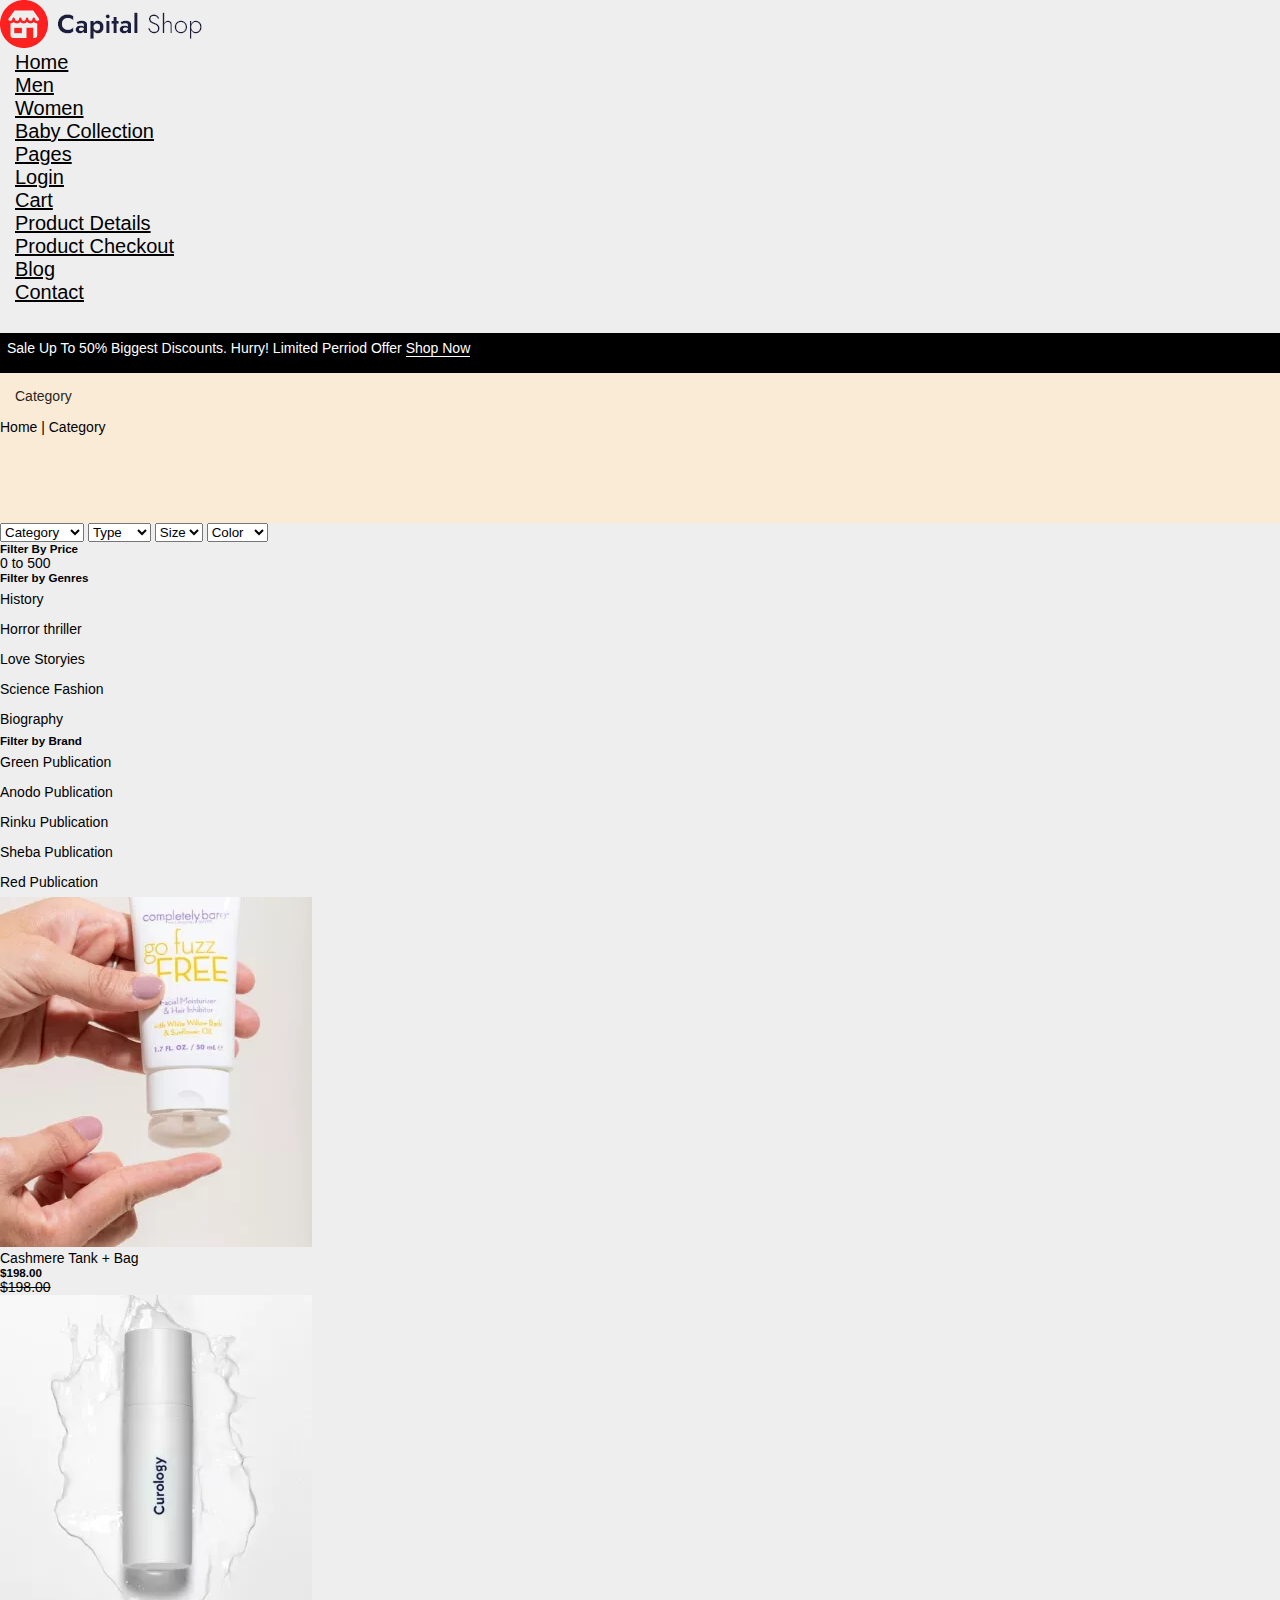
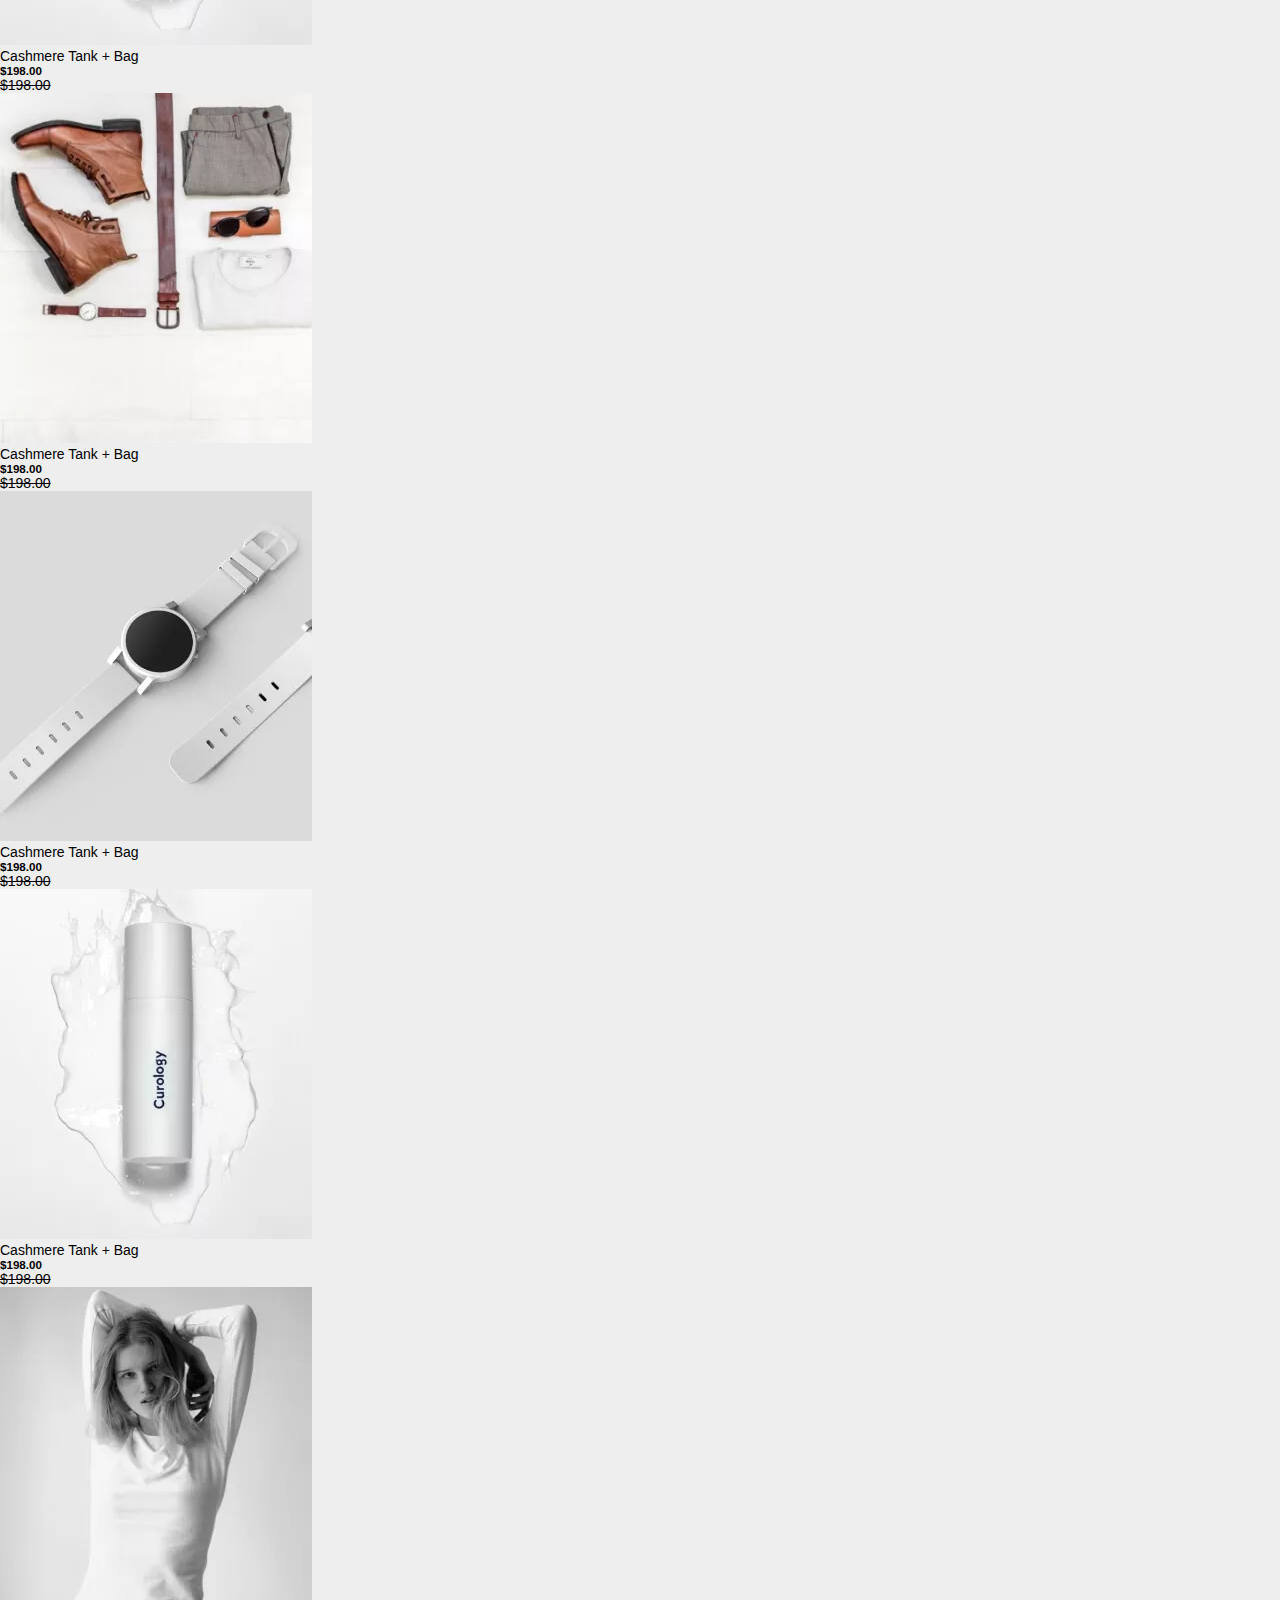
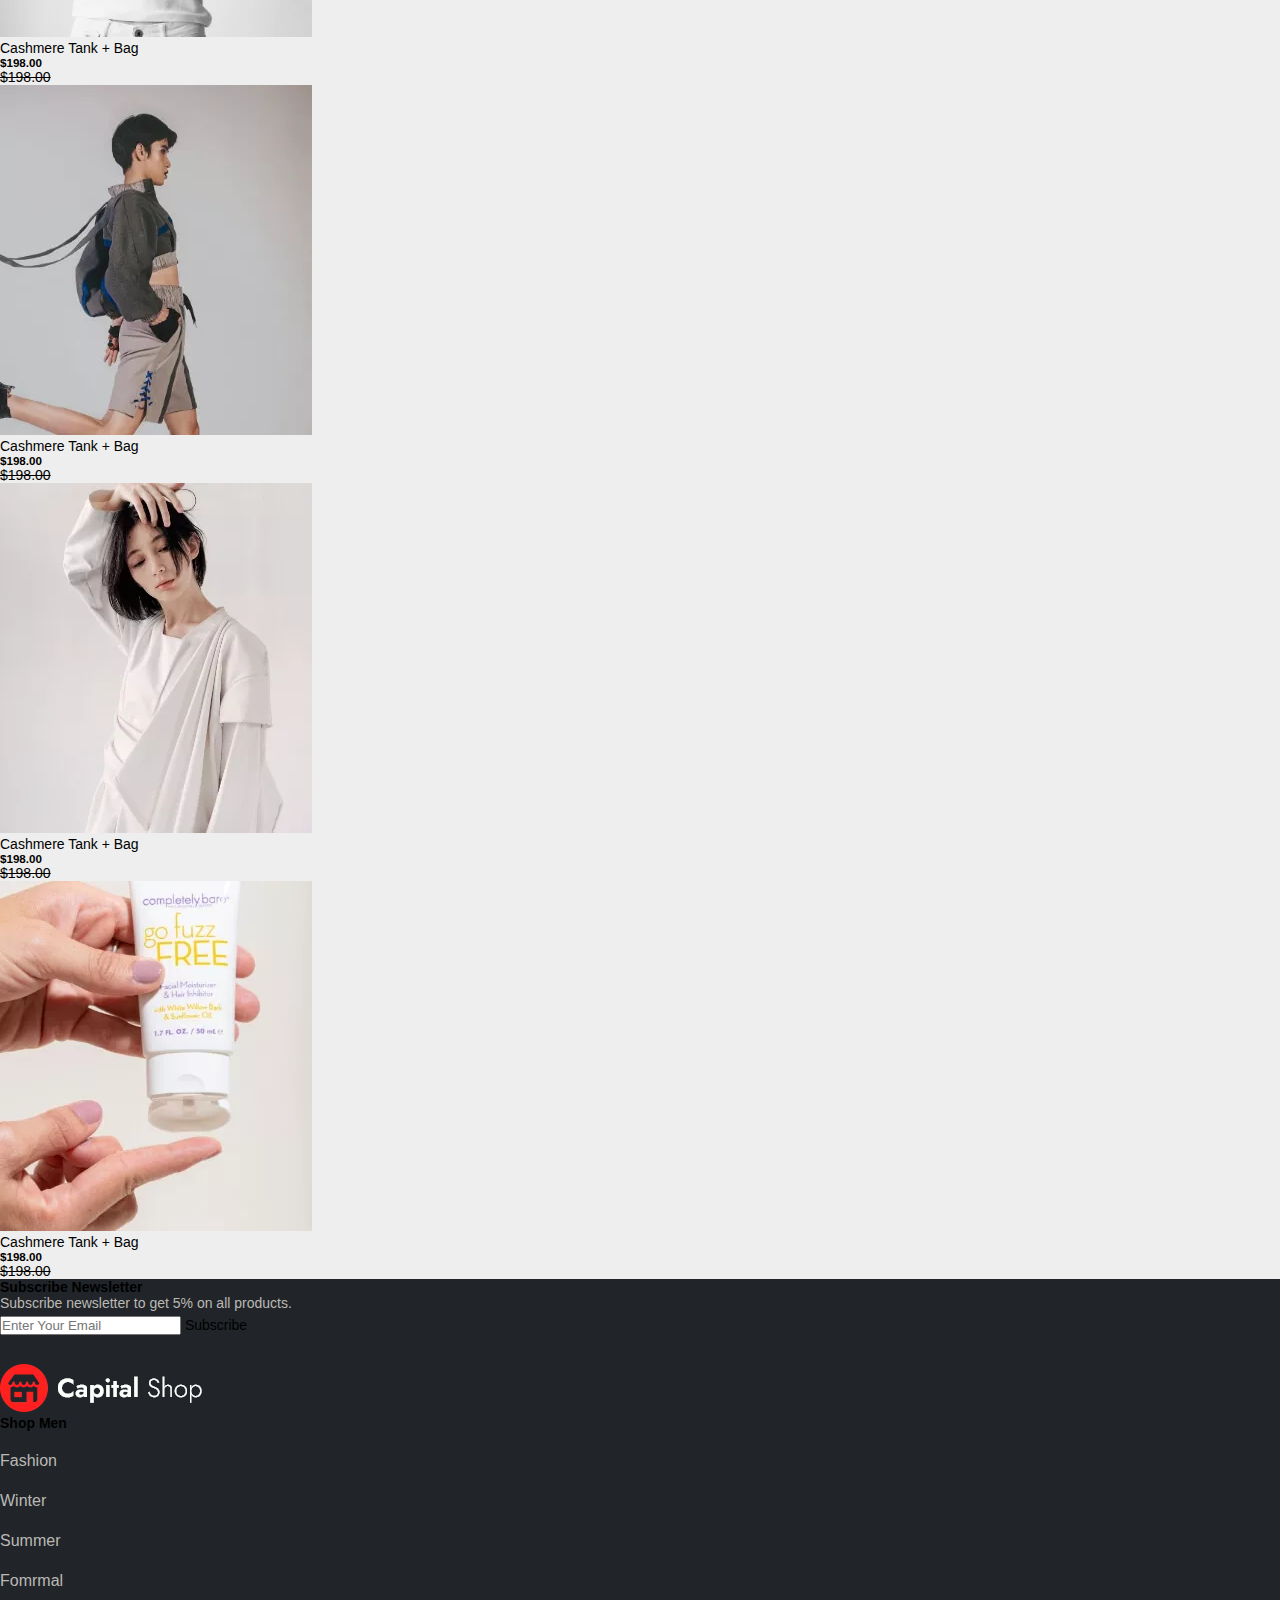
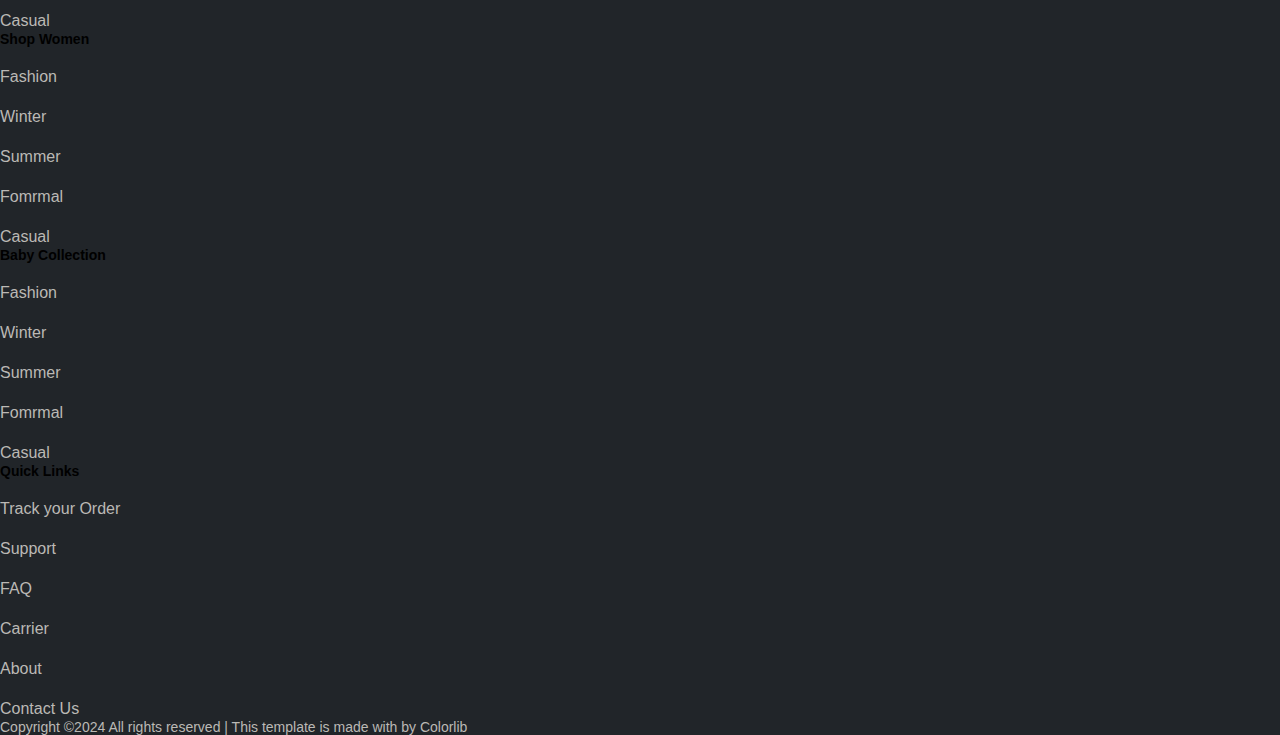
<file: babycollection.html>
<!DOCTYPE html>
<html lang="en">

<head>
    <meta charset="UTF-8">
    <meta name="viewport" content="width=device-width, initial-scale=1.0">
    <title>babycollection</title>
    <link rel="stylesheet" href="colthescss/colthes.css">
    <link href="https://cdn.jsdelivr.net/npm/bootstrap@5.0.2/dist/css/bootstrap.min.css" rel="stylesheet"
        integrity="sha384-EVSTQN3/azprG1Anm3QDgpJLIm9Nao0Yz1ztcQTwFspd3yD65VohhpuuCOmLASjC" crossorigin="anonymous">
    <script src="https://cdn.jsdelivr.net/npm/bootstrap@5.0.2/dist/js/bootstrap.bundle.min.js"
        integrity="sha384-MrcW6ZMFYlzcLA8Nl+NtUVF0sA7MsXsP1UyJoMp4YLEuNSfAP+JcXn/tWtIaxVXM"
        crossorigin="anonymous"></script>
    <link rel="stylesheet" href="https://cdnjs.cloudflare.com/ajax/libs/font-awesome/6.6.0/css/all.min.css"
        integrity="sha512-Kc323vGBEqzTmouAECnVceyQqyqdsSiqLQISBL29aUW4U/M7pSPA/gEUZQqv1cwx4OnYxTxve5UMg5GT6L4JJg=="
        crossorigin="anonymous" referrerpolicy="no-referrer" />
    <!-- <link rel="stylesheet" href="https://cdn.jsdelivr.net/npm/swiper@11/swiper-bundle.min.css" /> -->

</head>

<body>
    <nav class="navbar navbar-expand-lg navbar-light bg-light">
        <div class="container-fluid">
            <!-- <a class="navbar-brand" href="#">Navbar</a> -->
            <img src="clothesimg/logo.png.webp" class="ms-5 mt-3">
            <button class="navbar-toggler" type="button" data-bs-toggle="collapse"
                data-bs-target="#navbarSupportedContent" aria-controls="navbarSupportedContent" aria-expanded="false"
                aria-label="Toggle navigation">
                <span class="navbar-toggler-icon"></span>
            </button>
            <div class="collapse navbar-collapse" id="navbarSupportedContent">
                <ul class="navbar-nav mx-auto mb-2 mb-lg-0 mt-3">
                    <li class="nav-item">
                        <a class="nav-link active" aria-current="page" href="index.html">Home</a>
                    </li>
                    <li class="nav-item">
                        <a class="nav-link active" aria-current="page" href="men.html">Men</a>
                    </li>
                    <li class="nav-item">
                        <a class="nav-link active" aria-current="page" href="women.html">Women</a>
                    </li>
                    <li class="nav-item">
                        <a class="nav-link active" aria-current="page" href="#">Baby Collection</a>
                    </li>
                    <li class="nav-item dropdown">
                        <a class="nav-link dropdown-toggle" href="#" id="navbarDropdown" role="button"
                            data-bs-toggle="dropdown" aria-expanded="false">
                            Pages
                        </a>
                        <ul class="dropdown-menu" aria-labelledby="navbarDropdown">
                            <li><a class="dropdown-item" href="#">Login</a></li>
                            <li><a class="dropdown-item" href="#">Cart</a></li>
                            <li><a class="dropdown-item" href="#">Product Details</a></li>
                            <li><a class="dropdown-item" href="#">Product Checkout</a></li>
                        </ul>
                    </li>
                    <li class="nav-item">
                        <a class="nav-link active" aria-current="page" href="#">Blog</a>
                    </li>
                    <li class="nav-item">
                        <a class="nav-link active" aria-current="page" href="#">Contact</a>
                    </li>
                </ul>
                <div class="navbar-icon me-5">
                    <i class="fa-solid fa-magnifying-glass"></i>
                    <i class="fa-regular fa-user"></i>
                    <i class="fa-solid fa-cart-plus"></i>
                </div>
            </div>
        </div>
    </nav>
    <div class="sale-p">
        <p class="text-center">Sale Up To 50% Biggest Discounts. Hurry! Limited Perriod Offer <span
                class="text-warning ms-2">Shop Now</span></p>
    </div>

    <section class="category">
        <div class="container">
            <div class="row text-center">
                <div class="col-lg-12">
                    <h4>Category</h4>
                    <p>Home | Category </p>
                </div>
            </div>
        </div>
    </section>

    <section class="category-items">
        <div class="container">
            <div class="row">
                <div class="col-lg-4 my-5 shadow-lg p-3 h-75">
                    <select class="form-select" aria-label="Default select example">
                        <option selected>Category</option>
                        <option value="1">Category1</option>
                        <option value="1">Category2</option>
                        <option value="1">Category3</option>
                        <option value="1">Category4</option>
                    </select>
                    <select class="form-select my-3" aria-label="Default select example">
                        <option selected>Type</option>
                        <option value="1">Type 1</option>
                        <option value="1">Type 2</option>
                        <option value="1">Type 3</option>
                        <option value="1">Type 4</option>
                    </select>
                    <select class="form-select my-3" aria-label="Default select example">
                        <option selected>Size</option>
                        <option value="1">Xxl</option>
                        <option value="1">Xl</option>
                        <option value="1">Lg</option>
                        <option value="1">Md</option>
                        <option value="1">Sm</option>
                    </select>
                    <select class="form-select my-3" aria-label="Default select example">
                        <option selected>Color</option>
                        <option value="1">Red</option>
                        <option value="1">Blue</option>
                        <option value="1">Green</option>
                        <option value="1">Yellow</option>
                    </select>

                    <h5 class="text-dark">Filter By Price</h5>
                    <div class="progress">
                        <div class="progress-bar bg-danger" role="progressbar" style="width: 25%" aria-valuenow="25"
                            aria-valuemin="0" aria-valuemax="100"></div>
                    </div>
                    <span class="ms-3"> 0 to 500</span>
                    <h5 class="my-3">Filter by Genres</h5>
                    <ul>
                        <li>History</li>
                        <li>Horror thriller</li>
                        <li>Love Storyies</li>
                        <li>Science Fashion</li>
                        <li>Biography</li>
                    </ul>
                    <h5 class="my-3">Filter by Brand</h5>
                    <ul>
                        <li>Green Publication</li>
                        <li>Anodo Publication</li>
                        <li>Rinku Publication</li>
                        <li>Sheba Publication</li>
                        <li>Red Publication</li>
                    </ul>
                </div>
                <div class="col-lg-8">
                    <div class="row my-5">
                        <div class="col-lg-4">
                            <div class="card">
                                <img src="clothesimg/latest5.jpg" class="w-100">
                                <div class="card-body">
                                    <p>Cashmere Tank + Bag</p>
                                    <div class="row">
                                        <div class="col-lg-6">
                                            <h5>$198.00</h5>
                                        </div>
                                        <div class="col-lg-6">
                                            <del class="text-warning">$198.00</del>
                                        </div>
                                    </div>
                                </div>
                            </div>
                        </div>
                        <div class="col-lg-4">
                            <div class="card">
                                <img src="clothesimg/latest6.jpg" class="w-100">
                                <div class="card-body">
                                    <p>Cashmere Tank + Bag</p>
                                    <div class="row">
                                        <div class="col-lg-6">
                                            <h5>$198.00</h5>
                                        </div>
                                        <div class="col-lg-6">
                                            <del class="text-warning">$198.00</del>
                                        </div>
                                    </div>
                                </div>
                            </div>
                        </div>
                        <div class="col-lg-4">
                            <div class="card">
                                <img src="clothesimg/latest7.jpg" class="w-100">
                                <div class="card-body">
                                    <p>Cashmere Tank + Bag</p>
                                    <div class="row">
                                        <div class="col-lg-6">
                                            <h5>$198.00</h5>
                                        </div>
                                        <div class="col-lg-6">
                                            <del class="text-warning">$198.00</del>
                                        </div>
                                    </div>
                                </div>
                            </div>
                        </div>
                        <div class="col-lg-4 my-3">
                            <div class="card">
                                <img src="clothesimg/latest8.jpg" class="w-100">
                                <div class="card-body">
                                    <p>Cashmere Tank + Bag</p>
                                    <div class="row">
                                        <div class="col-lg-6">
                                            <h5>$198.00</h5>
                                        </div>
                                        <div class="col-lg-6">
                                            <del class="text-warning">$198.00</del>
                                        </div>
                                    </div>
                                </div>
                            </div>
                        </div>
                        <div class="col-lg-4 my-3">
                            <div class="card">
                                <img src="clothesimg/latest6.jpg" class="w-100">
                                <div class="card-body">
                                    <p>Cashmere Tank + Bag</p>
                                    <div class="row">
                                        <div class="col-lg-6">
                                            <h5>$198.00</h5>
                                        </div>
                                        <div class="col-lg-6">
                                            <del class="text-warning">$198.00</del>
                                        </div>
                                    </div>
                                </div>
                            </div>
                        </div>
                        <div class="col-lg-4 my-3">
                            <div class="card">
                                <img src="clothesimg/latest1.jpg" class="w-100">
                                <div class="card-body">
                                    <p>Cashmere Tank + Bag</p>
                                    <div class="row">
                                        <div class="col-lg-6">
                                            <h5>$198.00</h5>
                                        </div>
                                        <div class="col-lg-6">
                                            <del class="text-warning">$198.00</del>
                                        </div>
                                    </div>
                                </div>
                            </div>
                        </div>
                        <div class="col-lg-4 my-3">
                            <div class="card">
                                <img src="clothesimg/latest2.jpg" class="w-100">
                                <div class="card-body">
                                    <p>Cashmere Tank + Bag</p>
                                    <div class="row">
                                        <div class="col-lg-6">
                                            <h5>$198.00</h5>
                                        </div>
                                        <div class="col-lg-6">
                                            <del class="text-warning">$198.00</del>
                                        </div>
                                    </div>
                                </div>
                            </div>
                        </div>
                        <div class="col-lg-4 my-3">
                            <div class="card">
                                <img src="clothesimg/latest3.jpg" class="w-100">
                                <div class="card-body">
                                    <p>Cashmere Tank + Bag</p>
                                    <div class="row">
                                        <div class="col-lg-6">
                                            <h5>$198.00</h5>
                                        </div>
                                        <div class="col-lg-6">
                                            <del class="text-warning">$198.00</del>
                                        </div>
                                    </div>
                                </div>
                            </div>
                        </div>
                        <div class="col-lg-4 my-3">
                            <div class="card">
                                <img src="clothesimg/latest5.jpg" class="w-100">
                                <div class="card-body">
                                    <p>Cashmere Tank + Bag</p>
                                    <div class="row">
                                        <div class="col-lg-6">
                                            <h5>$198.00</h5>
                                        </div>
                                        <div class="col-lg-6">
                                            <del class="text-warning">$198.00</del>
                                        </div>
                                    </div>
                                </div>
                            </div>
                        </div>
                    </div>
                </div>
            </div>
    </section>

    <footer class="my-3">
        <div class="container">
            <div class="row text-light my-5 border-bottom">
                <div class="col-lg-4 my-5">
                    <h4 class="text-light">Subscribe Newsletter</h4>
                    <p class="text-light">Subscribe newsletter to get 5% on all products.</p>
                </div>
                <div class="col-lg-4 my-5">
                    <div class="input-group mb-3">
                        <input type="text" class="form-control" placeholder="Enter Your Email"
                            aria-label="Recipient's username" aria-describedby="basic-addon2">
                        <span class="input-group-text bg-danger" id="basic-addon2">Subscribe</span>
                    </div>
                </div>
                <div class="col-lg-4 my-5">
                    <i class="fa-brands fa-facebook"></i>
                    <i class="fa-brands fa-instagram"></i>
                    <i class="fa-brands fa-youtube"></i>
                </div>
            </div>
        </div>
        </div>
        </div>

        <div class="container">
            <div class="row text-light border-bottom">
                <div class="col-lg-4">
                    <img src="clothesimg/logo2_footer.png">
                </div>
                <div class="col-lg-2">
                    <h4>Shop Men</h4>
                    <ul class="text-light">
                        <li>
                            <a href="#"> Fashion</a></li>
                        <li>
                            <a href="#">Winter</a></li>
                        <li>
                            <a href="#">Summer</a></li>
                        <li>
                            <a href="#">Fomrmal</a></li>
                        <li>
                           <a href="#">Casual</a></li>
                    </ul>
                </div>
                <div class="col-lg-2">
                    <h4>Shop Women</h4>
                    <ul class="text-light">
                        <li>
                            <a href="#"> Fashion</a></li>
                        <li>
                            <a href="#">Winter</a></li>
                        <li>
                            <a href="#">Summer</a></li>
                        <li>
                            <a href="#">Fomrmal</a></li>
                        <li>
                           <a href="#">Casual</a></li>
                    </ul>
                </div>
                <div class="col-lg-2">
                    <h4>Baby Collection</h4>
                    <ul class="text-light">
                        <li>
                            <a href="#"> Fashion</a></li>
                        <li>
                            <a href="#">Winter</a></li>
                        <li>
                            <a href="#">Summer</a></li>
                        <li>
                            <a href="#">Fomrmal</a></li>
                        <li>
                           <a href="#">Casual</a></li>
                    </ul>
                </div>
                <div class="col-lg-2">
                    <h4>Quick Links</h4>
                    <ul class="text-light">
                        <li>
                            <a href="#"> Track your Order</a></li>
                        <li>
                            <a href="#">Support</a></li>
                        <li>
                            <a href="#">FAQ</a></li>
                        <li>
                            <a href="#">Carrier</a></li>
                        <li>
                           <a href="#">About</a></li>
                           <li>
                            <a href="#">Contact Us</a></li>
                    </ul>
                </div>
            </div>
        </div>

        <p class=" my-5 text-center">Copyright ©2024 All rights reserved | This template is made with  by Colorlib</p>
    </footer>
</body>

</html>
</file>
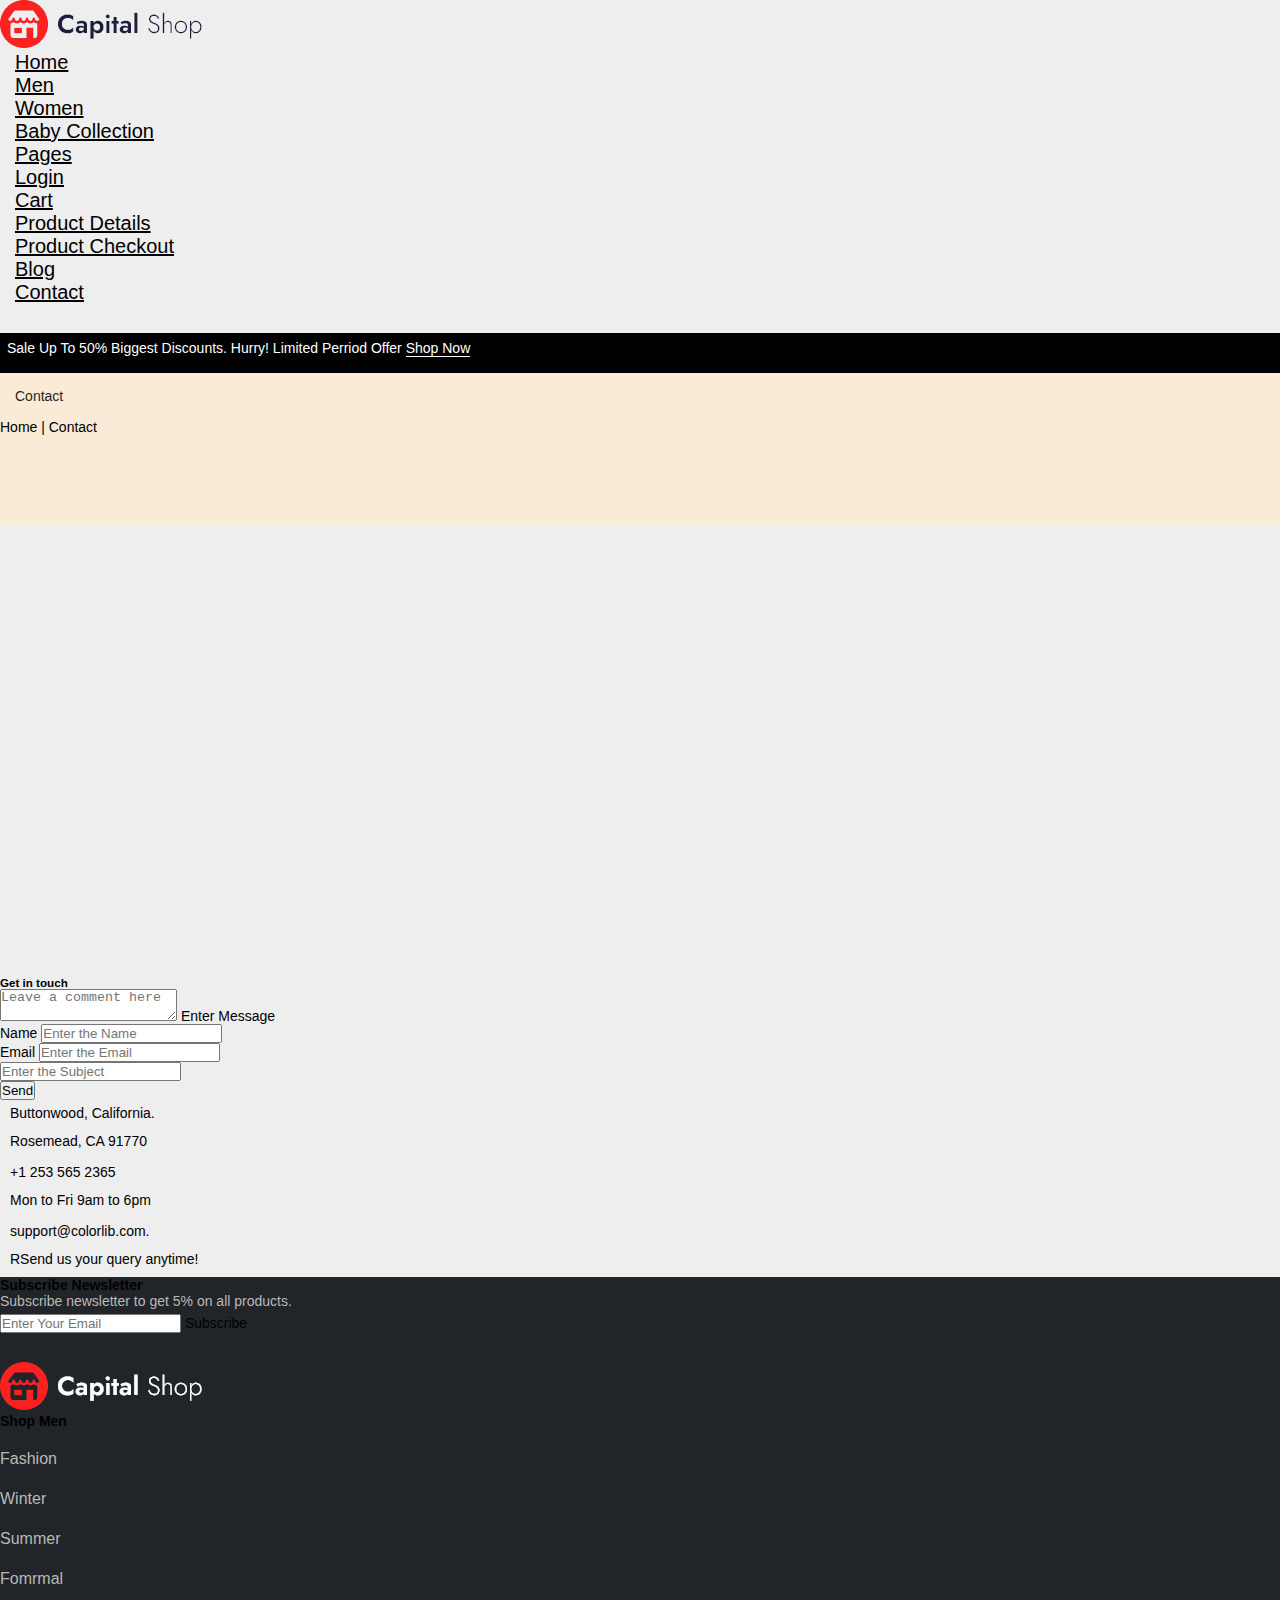
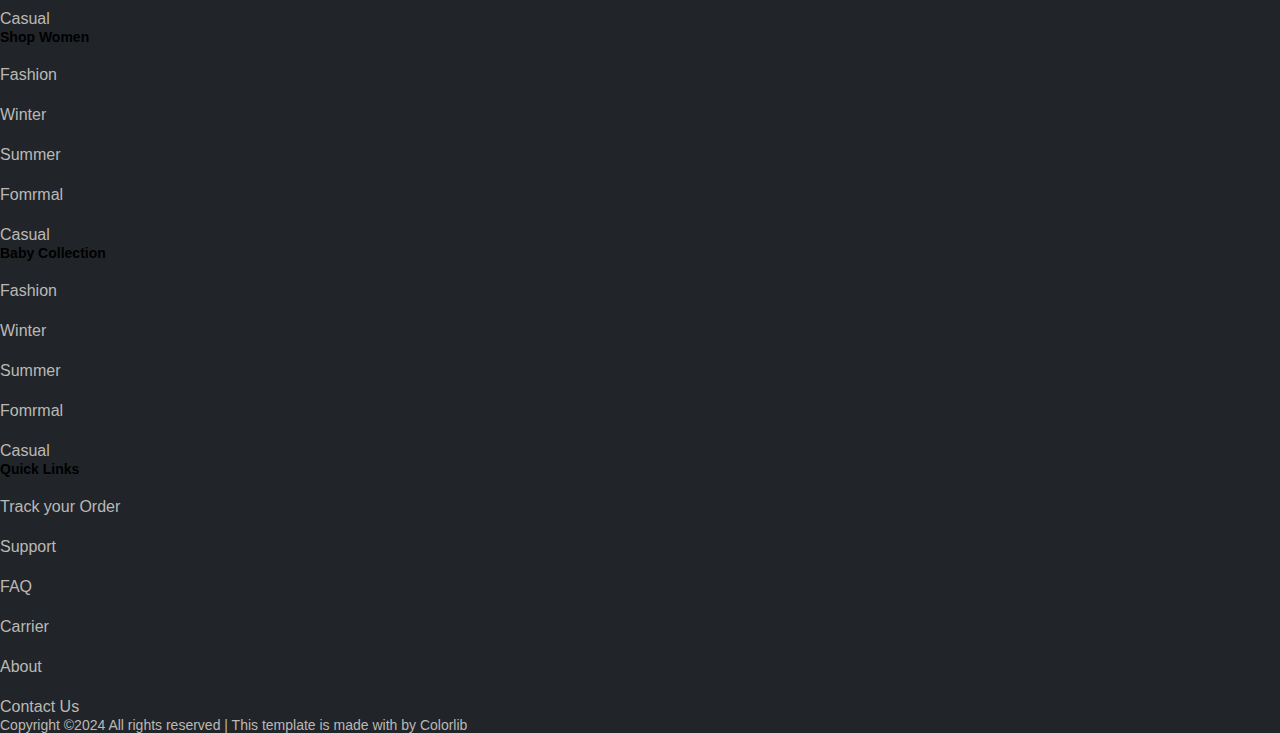
<file: contact.html>
<!DOCTYPE html>
<html lang="en">

<head>
    <meta charset="UTF-8">
    <meta name="viewport" content="width=device-width, initial-scale=1.0">
    <title>Contact</title>
    <link rel="stylesheet" href="colthescss/colthes.css">
    <link href="https://cdn.jsdelivr.net/npm/bootstrap@5.0.2/dist/css/bootstrap.min.css" rel="stylesheet"
        integrity="sha384-EVSTQN3/azprG1Anm3QDgpJLIm9Nao0Yz1ztcQTwFspd3yD65VohhpuuCOmLASjC" crossorigin="anonymous">
    <script src="https://cdn.jsdelivr.net/npm/bootstrap@5.0.2/dist/js/bootstrap.bundle.min.js"
        integrity="sha384-MrcW6ZMFYlzcLA8Nl+NtUVF0sA7MsXsP1UyJoMp4YLEuNSfAP+JcXn/tWtIaxVXM"
        crossorigin="anonymous"></script>
    <link rel="stylesheet" href="https://cdnjs.cloudflare.com/ajax/libs/font-awesome/6.6.0/css/all.min.css"
        integrity="sha512-Kc323vGBEqzTmouAECnVceyQqyqdsSiqLQISBL29aUW4U/M7pSPA/gEUZQqv1cwx4OnYxTxve5UMg5GT6L4JJg=="
        crossorigin="anonymous" referrerpolicy="no-referrer" />
    <!-- <link rel="stylesheet" href="https://cdn.jsdelivr.net/npm/swiper@11/swiper-bundle.min.css" /> -->

</head>

<body>
    <nav class="navbar navbar-expand-lg navbar-light bg-light">
        <div class="container-fluid">
            <!-- <a class="navbar-brand" href="#">Navbar</a> -->
            <img src="clothesimg/logo.png.webp" class="ms-5 mt-3">
            <button class="navbar-toggler" type="button" data-bs-toggle="collapse"
                data-bs-target="#navbarSupportedContent" aria-controls="navbarSupportedContent" aria-expanded="false"
                aria-label="Toggle navigation">
                <span class="navbar-toggler-icon"></span>
            </button>
            <div class="collapse navbar-collapse" id="navbarSupportedContent">
                <ul class="navbar-nav mx-auto mb-2 mb-lg-0 mt-3">
                    <li class="nav-item">
                        <a class="nav-link active" aria-current="page" href="index.html">Home</a>
                    </li>
                    <li class="nav-item">
                        <a class="nav-link active" aria-current="page" href="#">Men</a>
                    </li>
                    <li class="nav-item">
                        <a class="nav-link active" aria-current="page" href="women.html">Women</a>
                    </li>
                    <li class="nav-item">
                        <a class="nav-link active" aria-current="page" href="babycollection.html">Baby Collection</a>
                    </li>
                    <li class="nav-item dropdown">
                        <a class="nav-link dropdown-toggle" href="#" id="navbarDropdown" role="button"
                            data-bs-toggle="dropdown" aria-expanded="false">
                            Pages
                        </a>
                        <ul class="dropdown-menu" aria-labelledby="navbarDropdown">
                            <li><a class="dropdown-item" href="#">Login</a></li>
                            <li><a class="dropdown-item" href="#">Cart</a></li>
                            <li><a class="dropdown-item" href="#">Product Details</a></li>
                            <li><a class="dropdown-item" href="#">Product Checkout</a></li>
                        </ul>
                    </li>
                    <li class="nav-item">
                        <a class="nav-link active" aria-current="page" href="#">Blog</a>
                    </li>
                    <li class="nav-item">
                        <a class="nav-link active" aria-current="page" href="#">Contact</a>
                    </li>
                </ul>
                <div class="navbar-icon me-5">
                    <i class="fa-solid fa-magnifying-glass"></i>
                    <i class="fa-regular fa-user"></i>
                    <i class="fa-solid fa-cart-plus"></i>
                </div>
            </div>
        </div>
    </nav>
    <div class="sale-p">
        <p class="text-center">Sale Up To 50% Biggest Discounts. Hurry! Limited Perriod Offer <span
                class="text-warning ms-2">Shop Now</span></p>
    </div>
    <section class="category">
        <div class="container">
            <div class="row text-center">
                <div class="col-lg-12">
                    <h4>Contact</h4>
                    <p>Home | Contact </p>
                </div>
            </div>
        </div>
    </section>
    <section>
        <div class="container">
            <div class="row">
                <div class="col-lg-12 my-5">
                    <iframe
                        src="https://www.google.com/maps/embed?pb=!1m18!1m12!1m3!1d235013.74842920963!2d72.41492881144384!3d23.020474101422135!2m3!1f0!2f0!3f0!3m2!1i1024!2i768!4f13.1!3m3!1m2!1s0x395e848aba5bd449%3A0x4fcedd11614f6516!2sAhmedabad%2C%20Gujarat!5e0!3m2!1sen!2sin!4v1724241612551!5m2!1sen!2sin"
                        width="100%" height="450" style="border:0;" allowfullscreen="" loading="lazy"
                        referrerpolicy="no-referrer-when-downgrade"></iframe>
                </div>
            </div>
        </div>
    </section>

    <section class="contact">
        <div class="container">
            <div class="row">
                <div class="col-lg-8">
                    <h5>Get in touch</h5>
                    <form>
                        <div class="form-floating">
                            <textarea class="form-control" placeholder="Leave a comment here"
                                id="floatingTextarea"></textarea>
                            <label for="floatingTextarea">Enter Message</label>
                        </div>
                        <div class="row">
                            <div class="col-lg-6">
                                <div class="my-3">
                                    <label for="">Name</label>
                                    <input type="text" name="" placeholder="Enter the Name" class="form-control">
                                </div>
                            </div>
                            <div class="col-lg-6">
                                <div class="my-3">
                                    <label for="">Email</label>
                                    <input type="email" name="" placeholder="Enter the Email" class="form-control">
                                </div>
                            </div>
                            <div class="col-lg-12">
                                <div class="my-3">
                                    <input type="email" name="" placeholder="Enter the Subject" class="form-control">
                                </div>
                            </div>
                        </div>
                        <button type="button" class="btn btn-outline-danger my-3 p-3">Send</button>
                    </form>
                </div>
                <div class="col-lg-4 my-3">
                    <div class="contact-icon">
                        <i class="fa-solid fa-house"></i>
                        <span>Buttonwood, California.</span>
                        <p class="ms-4">Rosemead, CA 91770</p>

                        <i class="fa-solid fa-mobile-screen-button"></i>
                        <span>+1 253 565 2365</span>
                        <p class="ms-4">Mon to Fri 9am to 6pm</p>

                        <i class="fa-solid fa-envelope"></i>
                        <span>support@colorlib.com.</span>
                        <p class="ms-4">RSend us your query anytime!</p>
                    </div>
                </div>
            </div>
        </div>
    </section>


    <footer class="my-3">
        <div class="container">
            <div class="row text-light my-5 border-bottom">
                <div class="col-lg-4 my-5">
                    <h4 class="text-light">Subscribe Newsletter</h4>
                    <p class="text-light">Subscribe newsletter to get 5% on all products.</p>
                </div>
                <div class="col-lg-4 my-5">
                    <div class="input-group mb-3">
                        <input type="text" class="form-control" placeholder="Enter Your Email"
                            aria-label="Recipient's username" aria-describedby="basic-addon2">
                        <span class="input-group-text bg-danger" id="basic-addon2">Subscribe</span>
                    </div>
                </div>
                <div class="col-lg-4 my-5">
                    <i class="fa-brands fa-facebook"></i>
                    <i class="fa-brands fa-instagram"></i>
                    <i class="fa-brands fa-youtube"></i>
                </div>
            </div>
        </div>
        </div>
        </div>

        <div class="container">
            <div class="row text-light border-bottom">
                <div class="col-lg-4">
                    <img src="clothesimg/logo2_footer.png">
                </div>
                <div class="col-lg-2">
                    <h4>Shop Men</h4>
                    <ul class="text-light">
                        <li>
                            <a href="#"> Fashion</a>
                        </li>
                        <li>
                            <a href="#">Winter</a>
                        </li>
                        <li>
                            <a href="#">Summer</a>
                        </li>
                        <li>
                            <a href="#">Fomrmal</a>
                        </li>
                        <li>
                            <a href="#">Casual</a>
                        </li>
                    </ul>
                </div>
                <div class="col-lg-2">
                    <h4>Shop Women</h4>
                    <ul class="text-light">
                        <li>
                            <a href="#"> Fashion</a>
                        </li>
                        <li>
                            <a href="#">Winter</a>
                        </li>
                        <li>
                            <a href="#">Summer</a>
                        </li>
                        <li>
                            <a href="#">Fomrmal</a>
                        </li>
                        <li>
                            <a href="#">Casual</a>
                        </li>
                    </ul>
                </div>
                <div class="col-lg-2">
                    <h4>Baby Collection</h4>
                    <ul class="text-light">
                        <li>
                            <a href="#"> Fashion</a>
                        </li>
                        <li>
                            <a href="#">Winter</a>
                        </li>
                        <li>
                            <a href="#">Summer</a>
                        </li>
                        <li>
                            <a href="#">Fomrmal</a>
                        </li>
                        <li>
                            <a href="#">Casual</a>
                        </li>
                    </ul>
                </div>
                <div class="col-lg-2">
                    <h4>Quick Links</h4>
                    <ul class="text-light">
                        <li>
                            <a href="#"> Track your Order</a>
                        </li>
                        <li>
                            <a href="#">Support</a>
                        </li>
                        <li>
                            <a href="#">FAQ</a>
                        </li>
                        <li>
                            <a href="#">Carrier</a>
                        </li>
                        <li>
                            <a href="#">About</a>
                        </li>
                        <li>
                            <a href="#">Contact Us</a>
                        </li>
                    </ul>
                </div>
            </div>
        </div>

        <p class=" my-5 text-center">Copyright ©2024 All rights reserved | This template is made with by Colorlib</p>
    </footer>
</body>

</html>
</file>
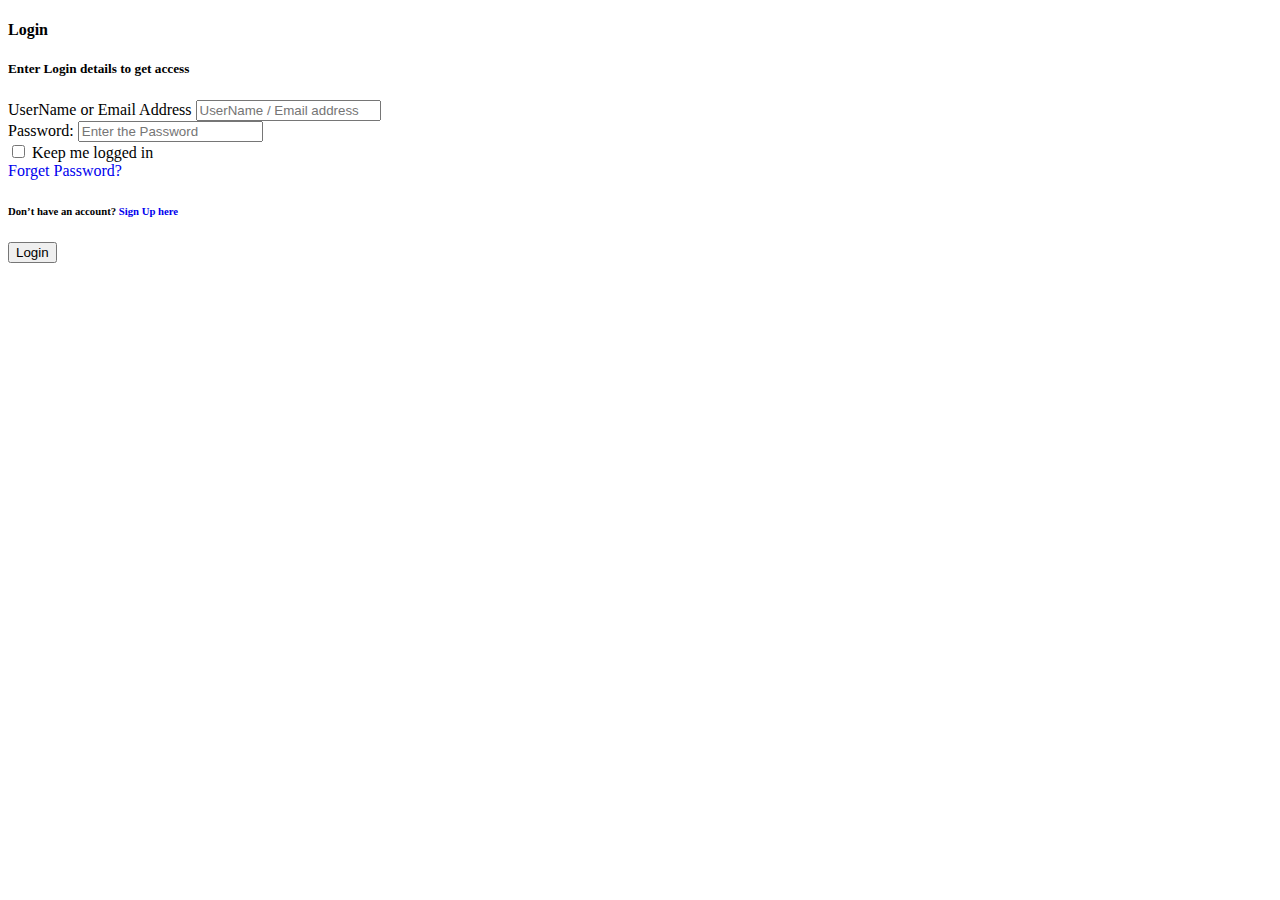
<file: login.html>
<!DOCTYPE html>
<html lang="en">

<head>
    <meta charset="UTF-8">
    <meta name="viewport" content="width=device-width, initial-scale=1.0">
    <title>Document</title>
    <link href="https://cdn.jsdelivr.net/npm/bootstrap@5.0.2/dist/css/bootstrap.min.css" rel="stylesheet"
        integrity="sha384-EVSTQN3/azprG1Anm3QDgpJLIm9Nao0Yz1ztcQTwFspd3yD65VohhpuuCOmLASjC" crossorigin="anonymous">
    <script src="https://cdn.jsdelivr.net/npm/bootstrap@5.0.2/dist/js/bootstrap.bundle.min.js"
        integrity="sha384-MrcW6ZMFYlzcLA8Nl+NtUVF0sA7MsXsP1UyJoMp4YLEuNSfAP+JcXn/tWtIaxVXM"
        crossorigin="anonymous"></script>
        <style>
            a {
                text-decoration: none;
            }
          
        </style>
</head>

<body>
    <div class="col-6 mx-auto my-5 p-3 shadow">
        <h4 class="text-center my-3">Login</h4>
        <h5 class="text-center my-3">Enter Login details to get access</h5>
        <form>
            <div class="my-5">
                <label for="">UserName or Email Address</label>
                <input type="email" name="" id="unameemail" placeholder="UserName / Email address" class="form-control w-75">
                <span id="uname_Error"></span>
            </div>
            <div class="my-5">
                <label for="">Password:</label>
                <input type="password" name="" id="Password" placeholder="Enter the Password" class="form-control w-75">
                <span id="password_Error"></span>
            </div>
            <div class="row">
                <div class="col-lg-6">
                    <div class="mb-3 form-check">
                        <input type="checkbox" class="form-check-input" id="exampleCheck1">
                        <label class="form-check-label" for="exampleCheck1">Keep me logged in</label>
                    </div>
                </div>
                <div class="col-lg-6">
                    <a href="#" class="text-danger">Forget Password?</a>
                </div>
            </div>

            <div class="row">
                <div class="col-lg-6">
                    <!-- <a href="#" class="text-danger">Don’t have an account? Sign Up here</a> -->
                     <h6>Don’t have an account? <a href="#" class="text-danger">Sign Up here</a></h6>
                </div>
                <div class="col-lg-6">
                    <button class="btn btn-danger " id="logindata" type="button">Login</button>
                </div>
            </div>
        </form>
    </div>
</body>
    <script src="js/login.js"></script>

</html>
</file>
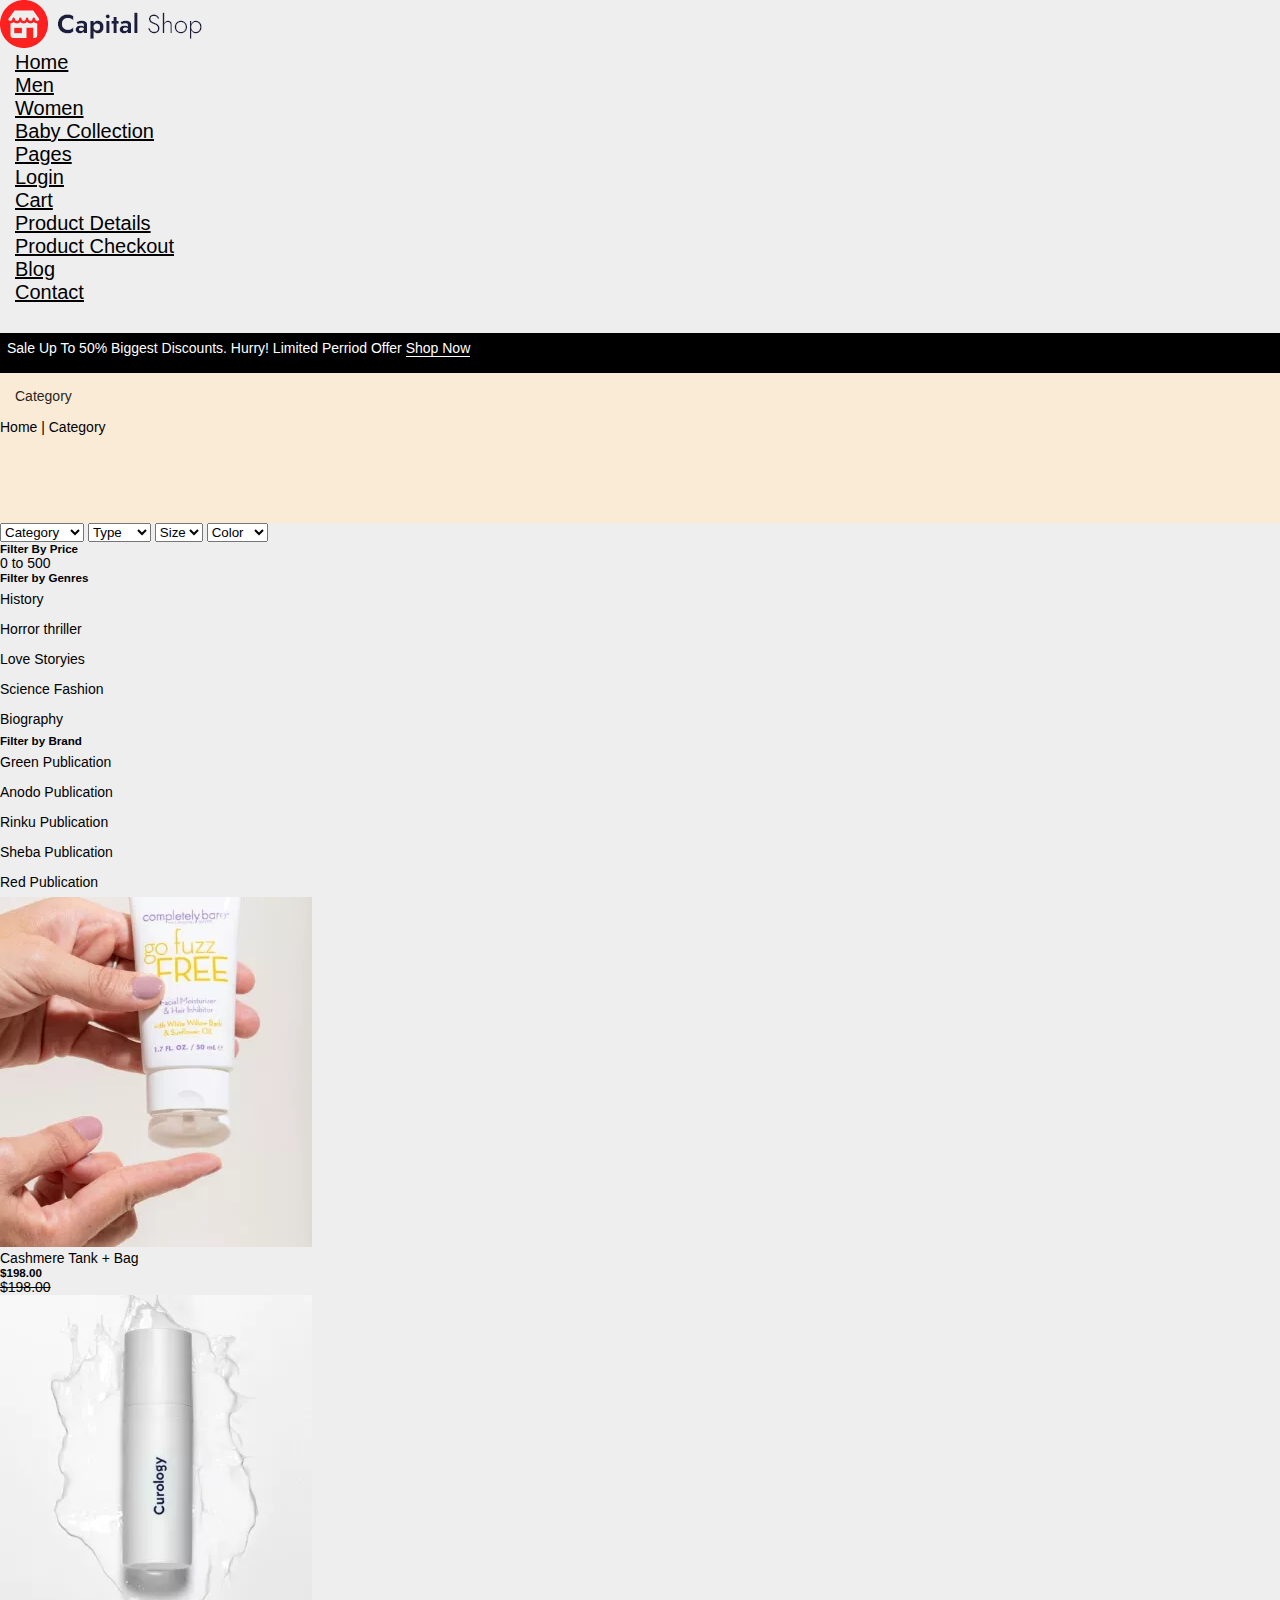
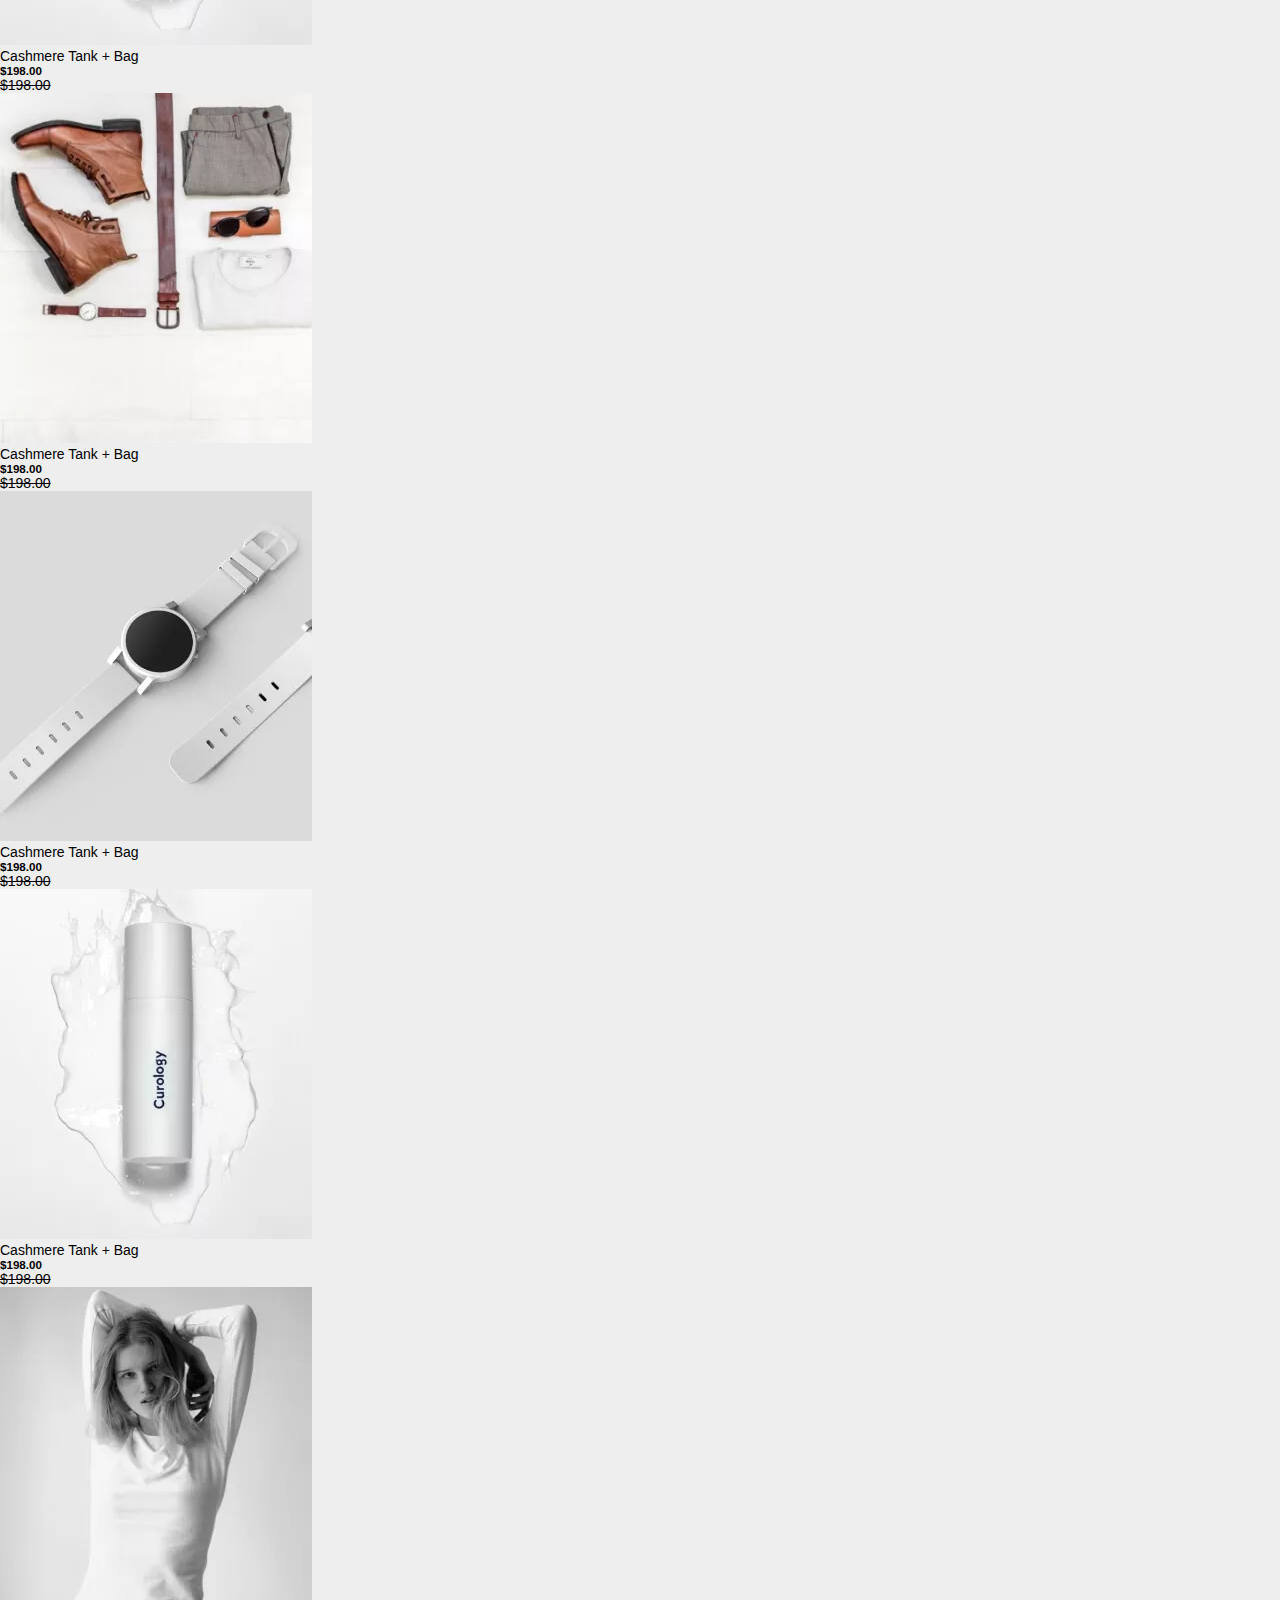
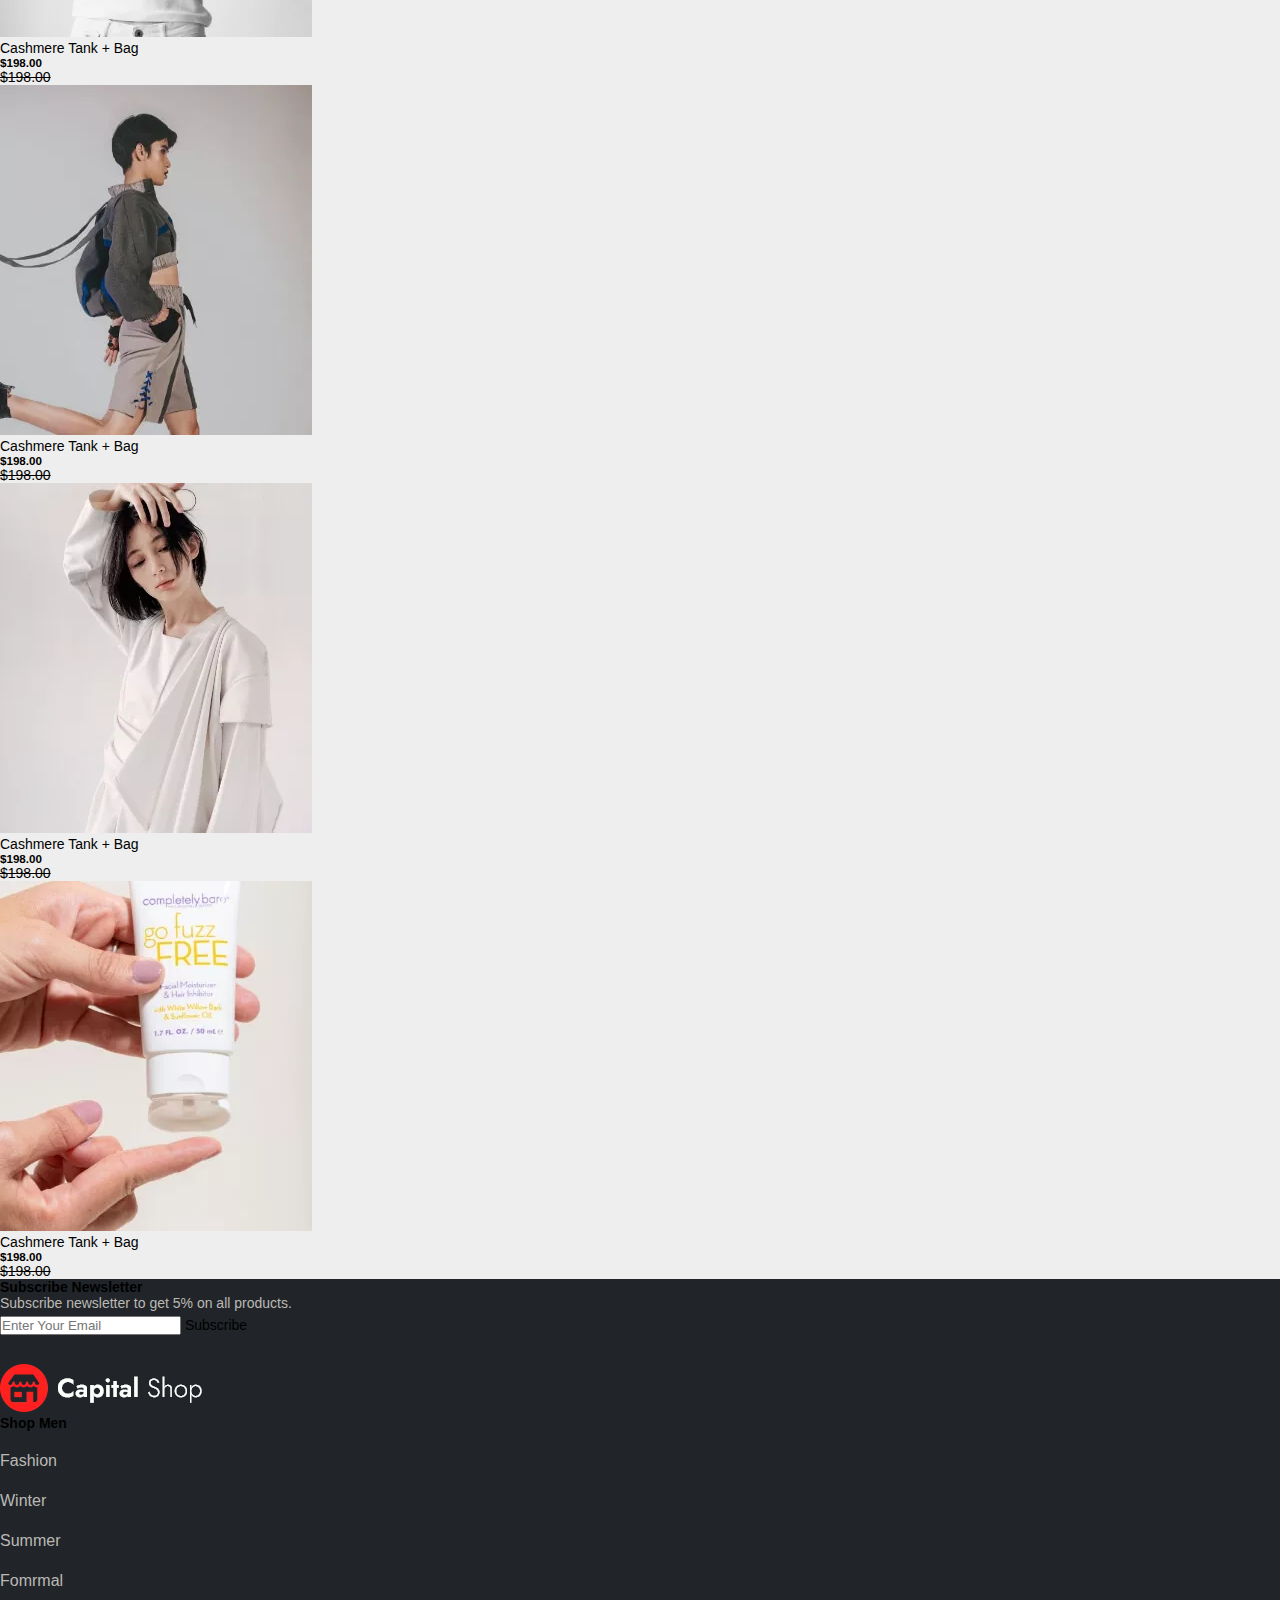
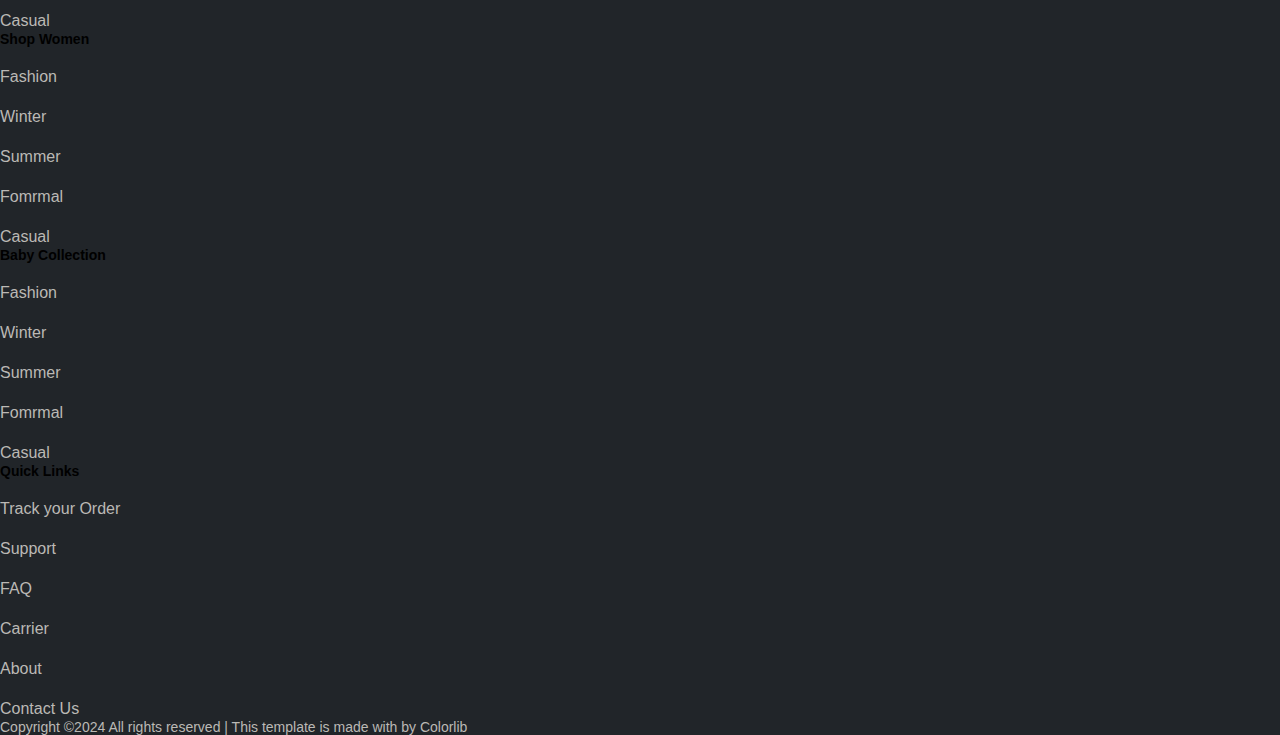
<file: men.html>
<!DOCTYPE html>
<html lang="en">

<head>
    <meta charset="UTF-8">
    <meta name="viewport" content="width=device-width, initial-scale=1.0">
    <title>Men</title>
    <link rel="stylesheet" href="colthescss/colthes.css">
    <link href="https://cdn.jsdelivr.net/npm/bootstrap@5.0.2/dist/css/bootstrap.min.css" rel="stylesheet"
        integrity="sha384-EVSTQN3/azprG1Anm3QDgpJLIm9Nao0Yz1ztcQTwFspd3yD65VohhpuuCOmLASjC" crossorigin="anonymous">
    <script src="https://cdn.jsdelivr.net/npm/bootstrap@5.0.2/dist/js/bootstrap.bundle.min.js"
        integrity="sha384-MrcW6ZMFYlzcLA8Nl+NtUVF0sA7MsXsP1UyJoMp4YLEuNSfAP+JcXn/tWtIaxVXM"
        crossorigin="anonymous"></script>
    <link rel="stylesheet" href="https://cdnjs.cloudflare.com/ajax/libs/font-awesome/6.6.0/css/all.min.css"
        integrity="sha512-Kc323vGBEqzTmouAECnVceyQqyqdsSiqLQISBL29aUW4U/M7pSPA/gEUZQqv1cwx4OnYxTxve5UMg5GT6L4JJg=="
        crossorigin="anonymous" referrerpolicy="no-referrer" />
    <!-- <link rel="stylesheet" href="https://cdn.jsdelivr.net/npm/swiper@11/swiper-bundle.min.css" /> -->

</head>

<body>
    <nav class="navbar navbar-expand-lg navbar-light bg-light">
        <div class="container-fluid">
            <!-- <a class="navbar-brand" href="#">Navbar</a> -->
            <img src="clothesimg/logo.png.webp" class="ms-5 mt-3">
            <button class="navbar-toggler" type="button" data-bs-toggle="collapse"
                data-bs-target="#navbarSupportedContent" aria-controls="navbarSupportedContent" aria-expanded="false"
                aria-label="Toggle navigation">
                <span class="navbar-toggler-icon"></span>
            </button>
            <div class="collapse navbar-collapse" id="navbarSupportedContent">
                <ul class="navbar-nav mx-auto mb-2 mb-lg-0 mt-3">
                    <li class="nav-item">
                        <a class="nav-link active" aria-current="page" href="index.html">Home</a>
                    </li>
                    <li class="nav-item">
                        <a class="nav-link active" aria-current="page" href="#">Men</a>
                    </li>
                    <li class="nav-item">
                        <a class="nav-link active" aria-current="page" href="women.html">Women</a>
                    </li>
                    <li class="nav-item">
                        <a class="nav-link active" aria-current="page" href="babycollection.html">Baby Collection</a>
                    </li>
                    <li class="nav-item dropdown">
                        <a class="nav-link dropdown-toggle" href="#" id="navbarDropdown" role="button"
                            data-bs-toggle="dropdown" aria-expanded="false">
                            Pages
                        </a>
                        <ul class="dropdown-menu" aria-labelledby="navbarDropdown">
                            <li><a class="dropdown-item" href="#">Login</a></li>
                            <li><a class="dropdown-item" href="#">Cart</a></li>
                            <li><a class="dropdown-item" href="#">Product Details</a></li>
                            <li><a class="dropdown-item" href="#">Product Checkout</a></li>
                        </ul>
                    </li>
                    <li class="nav-item">
                        <a class="nav-link active" aria-current="page" href="#">Blog</a>
                    </li>
                    <li class="nav-item">
                        <a class="nav-link active" aria-current="page" href="#">Contact</a>
                    </li>
                </ul>
                <div class="navbar-icon me-5">
                    <i class="fa-solid fa-magnifying-glass"></i>
                    <i class="fa-regular fa-user"></i>
                    <i class="fa-solid fa-cart-plus"></i>
                </div>
            </div>
        </div>
    </nav>
    <div class="sale-p">
        <p class="text-center">Sale Up To 50% Biggest Discounts. Hurry! Limited Perriod Offer <span
                class="text-warning ms-2">Shop Now</span></p>
    </div>

    <section class="category">
        <div class="container">
            <div class="row text-center">
                <div class="col-lg-12">
                    <h4>Category</h4>
                    <p>Home | Category </p>
                </div>
            </div>
        </div>
    </section>

    <section class="category-items">
        <div class="container">
            <div class="row">
                <div class="col-lg-4 my-5 shadow-lg p-3 h-75">
                    <select class="form-select" aria-label="Default select example">
                        <option selected>Category</option>
                        <option value="1">Category1</option>
                        <option value="1">Category2</option>
                        <option value="1">Category3</option>
                        <option value="1">Category4</option>
                    </select>
                    <select class="form-select my-3" aria-label="Default select example">
                        <option selected>Type</option>
                        <option value="1">Type 1</option>
                        <option value="1">Type 2</option>
                        <option value="1">Type 3</option>
                        <option value="1">Type 4</option>
                    </select>
                    <select class="form-select my-3" aria-label="Default select example">
                        <option selected>Size</option>
                        <option value="1">Xxl</option>
                        <option value="1">Xl</option>
                        <option value="1">Lg</option>
                        <option value="1">Md</option>
                        <option value="1">Sm</option>
                    </select>
                    <select class="form-select my-3" aria-label="Default select example">
                        <option selected>Color</option>
                        <option value="1">Red</option>
                        <option value="1">Blue</option>
                        <option value="1">Green</option>
                        <option value="1">Yellow</option>
                    </select>

                    <h5 class="text-dark">Filter By Price</h5>
                    <div class="progress">
                        <div class="progress-bar bg-danger" role="progressbar" style="width: 25%" aria-valuenow="25"
                            aria-valuemin="0" aria-valuemax="100"></div>
                    </div>
                    <span class="ms-3"> 0 to 500</span>
                    <h5 class="my-3">Filter by Genres</h5>
                    <ul>
                        <li>History</li>
                        <li>Horror thriller</li>
                        <li>Love Storyies</li>
                        <li>Science Fashion</li>
                        <li>Biography</li>
                    </ul>
                    <h5 class="my-3">Filter by Brand</h5>
                    <ul>
                        <li>Green Publication</li>
                        <li>Anodo Publication</li>
                        <li>Rinku Publication</li>
                        <li>Sheba Publication</li>
                        <li>Red Publication</li>
                    </ul>
                </div>
                <div class="col-lg-8">
                    <div class="row my-5">
                        <div class="col-lg-4">
                            <div class="card">
                                <img src="clothesimg/latest5.jpg" class="w-100">
                                <div class="card-body">
                                    <p>Cashmere Tank + Bag</p>
                                    <div class="row">
                                        <div class="col-lg-6">
                                            <h5>$198.00</h5>
                                        </div>
                                        <div class="col-lg-6">
                                            <del class="text-warning">$198.00</del>
                                        </div>
                                    </div>
                                </div>
                            </div>
                        </div>
                        <div class="col-lg-4">
                            <div class="card">
                                <img src="clothesimg/latest6.jpg" class="w-100">
                                <div class="card-body">
                                    <p>Cashmere Tank + Bag</p>
                                    <div class="row">
                                        <div class="col-lg-6">
                                            <h5>$198.00</h5>
                                        </div>
                                        <div class="col-lg-6">
                                            <del class="text-warning">$198.00</del>
                                        </div>
                                    </div>
                                </div>
                            </div>
                        </div>
                        <div class="col-lg-4">
                            <div class="card">
                                <img src="clothesimg/latest7.jpg" class="w-100">
                                <div class="card-body">
                                    <p>Cashmere Tank + Bag</p>
                                    <div class="row">
                                        <div class="col-lg-6">
                                            <h5>$198.00</h5>
                                        </div>
                                        <div class="col-lg-6">
                                            <del class="text-warning">$198.00</del>
                                        </div>
                                    </div>
                                </div>
                            </div>
                        </div>
                        <div class="col-lg-4 my-3">
                            <div class="card">
                                <img src="clothesimg/latest8.jpg" class="w-100">
                                <div class="card-body">
                                    <p>Cashmere Tank + Bag</p>
                                    <div class="row">
                                        <div class="col-lg-6">
                                            <h5>$198.00</h5>
                                        </div>
                                        <div class="col-lg-6">
                                            <del class="text-warning">$198.00</del>
                                        </div>
                                    </div>
                                </div>
                            </div>
                        </div>
                        <div class="col-lg-4 my-3">
                            <div class="card">
                                <img src="clothesimg/latest6.jpg" class="w-100">
                                <div class="card-body">
                                    <p>Cashmere Tank + Bag</p>
                                    <div class="row">
                                        <div class="col-lg-6">
                                            <h5>$198.00</h5>
                                        </div>
                                        <div class="col-lg-6">
                                            <del class="text-warning">$198.00</del>
                                        </div>
                                    </div>
                                </div>
                            </div>
                        </div>
                        <div class="col-lg-4 my-3">
                            <div class="card">
                                <img src="clothesimg/latest1.jpg" class="w-100">
                                <div class="card-body">
                                    <p>Cashmere Tank + Bag</p>
                                    <div class="row">
                                        <div class="col-lg-6">
                                            <h5>$198.00</h5>
                                        </div>
                                        <div class="col-lg-6">
                                            <del class="text-warning">$198.00</del>
                                        </div>
                                    </div>
                                </div>
                            </div>
                        </div>
                        <div class="col-lg-4 my-3">
                            <div class="card">
                                <img src="clothesimg/latest2.jpg" class="w-100">
                                <div class="card-body">
                                    <p>Cashmere Tank + Bag</p>
                                    <div class="row">
                                        <div class="col-lg-6">
                                            <h5>$198.00</h5>
                                        </div>
                                        <div class="col-lg-6">
                                            <del class="text-warning">$198.00</del>
                                        </div>
                                    </div>
                                </div>
                            </div>
                        </div>
                        <div class="col-lg-4 my-3">
                            <div class="card">
                                <img src="clothesimg/latest3.jpg" class="w-100">
                                <div class="card-body">
                                    <p>Cashmere Tank + Bag</p>
                                    <div class="row">
                                        <div class="col-lg-6">
                                            <h5>$198.00</h5>
                                        </div>
                                        <div class="col-lg-6">
                                            <del class="text-warning">$198.00</del>
                                        </div>
                                    </div>
                                </div>
                            </div>
                        </div>
                        <div class="col-lg-4 my-3">
                            <div class="card">
                                <img src="clothesimg/latest5.jpg" class="w-100">
                                <div class="card-body">
                                    <p>Cashmere Tank + Bag</p>
                                    <div class="row">
                                        <div class="col-lg-6">
                                            <h5>$198.00</h5>
                                        </div>
                                        <div class="col-lg-6">
                                            <del class="text-warning">$198.00</del>
                                        </div>
                                    </div>
                                </div>
                            </div>
                        </div>
                    </div>
                </div>
            </div>
    </section>

    <footer class="my-3">
        <div class="container">
            <div class="row text-light my-5 border-bottom">
                <div class="col-lg-4 my-5">
                    <h4 class="text-light">Subscribe Newsletter</h4>
                    <p class="text-light">Subscribe newsletter to get 5% on all products.</p>
                </div>
                <div class="col-lg-4 my-5">
                    <div class="input-group mb-3">
                        <input type="text" class="form-control" placeholder="Enter Your Email"
                            aria-label="Recipient's username" aria-describedby="basic-addon2">
                        <span class="input-group-text bg-danger" id="basic-addon2">Subscribe</span>
                    </div>
                </div>
                <div class="col-lg-4 my-5">
                    <i class="fa-brands fa-facebook"></i>
                    <i class="fa-brands fa-instagram"></i>
                    <i class="fa-brands fa-youtube"></i>
                </div>
            </div>
        </div>
        </div>
        </div>

        <div class="container">
            <div class="row text-light border-bottom">
                <div class="col-lg-4">
                    <img src="clothesimg/logo2_footer.png">
                </div>
                <div class="col-lg-2">
                    <h4>Shop Men</h4>
                    <ul class="text-light">
                        <li>
                            <a href="#"> Fashion</a></li>
                        <li>
                            <a href="#">Winter</a></li>
                        <li>
                            <a href="#">Summer</a></li>
                        <li>
                            <a href="#">Fomrmal</a></li>
                        <li>
                           <a href="#">Casual</a></li>
                    </ul>
                </div>
                <div class="col-lg-2">
                    <h4>Shop Women</h4>
                    <ul class="text-light">
                        <li>
                            <a href="#"> Fashion</a></li>
                        <li>
                            <a href="#">Winter</a></li>
                        <li>
                            <a href="#">Summer</a></li>
                        <li>
                            <a href="#">Fomrmal</a></li>
                        <li>
                           <a href="#">Casual</a></li>
                    </ul>
                </div>
                <div class="col-lg-2">
                    <h4>Baby Collection</h4>
                    <ul class="text-light">
                        <li>
                            <a href="#"> Fashion</a></li>
                        <li>
                            <a href="#">Winter</a></li>
                        <li>
                            <a href="#">Summer</a></li>
                        <li>
                            <a href="#">Fomrmal</a></li>
                        <li>
                           <a href="#">Casual</a></li>
                    </ul>
                </div>
                <div class="col-lg-2">
                    <h4>Quick Links</h4>
                    <ul class="text-light">
                        <li>
                            <a href="#"> Track your Order</a></li>
                        <li>
                            <a href="#">Support</a></li>
                        <li>
                            <a href="#">FAQ</a></li>
                        <li>
                            <a href="#">Carrier</a></li>
                        <li>
                           <a href="#">About</a></li>
                           <li>
                            <a href="#">Contact Us</a></li>
                    </ul>
                </div>
            </div>
        </div>

        <p class=" my-5 text-center">Copyright ©2024 All rights reserved | This template is made with  by Colorlib</p>
    </footer>
</body>

</html>
</file>
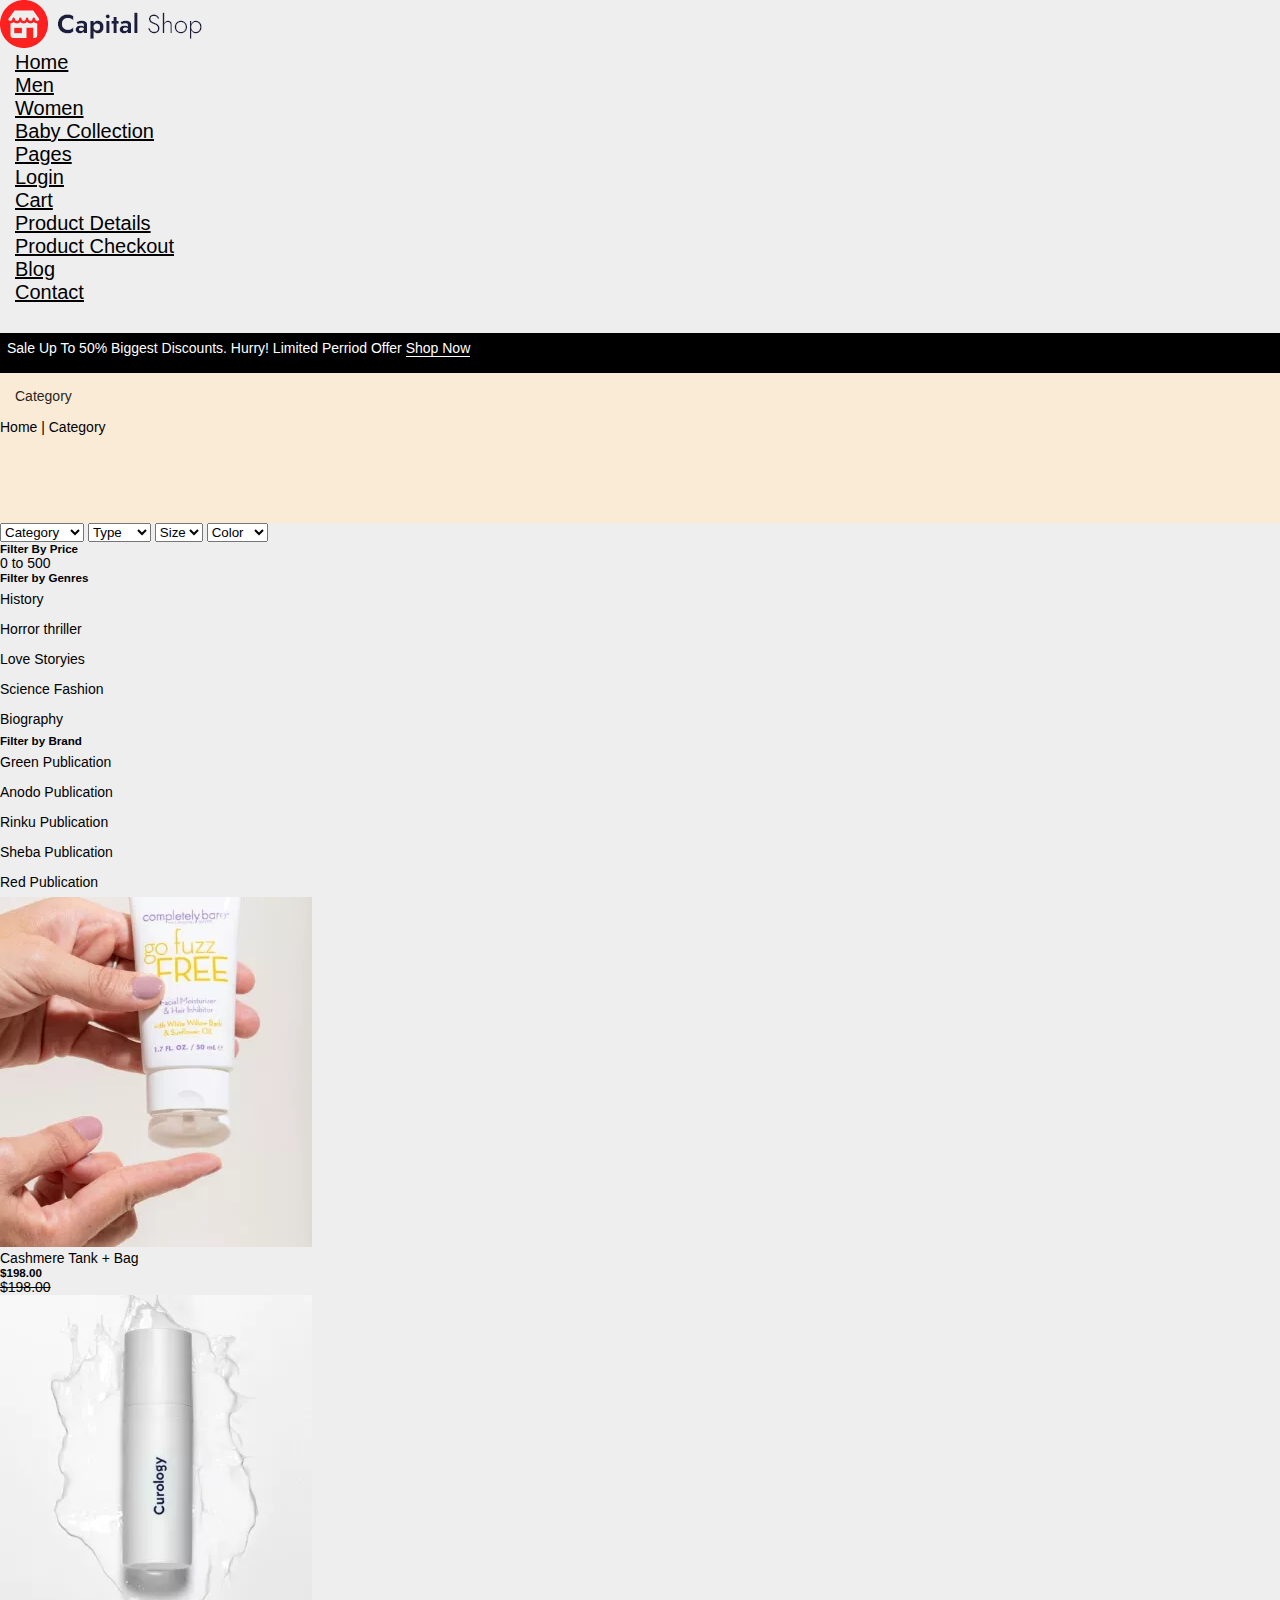
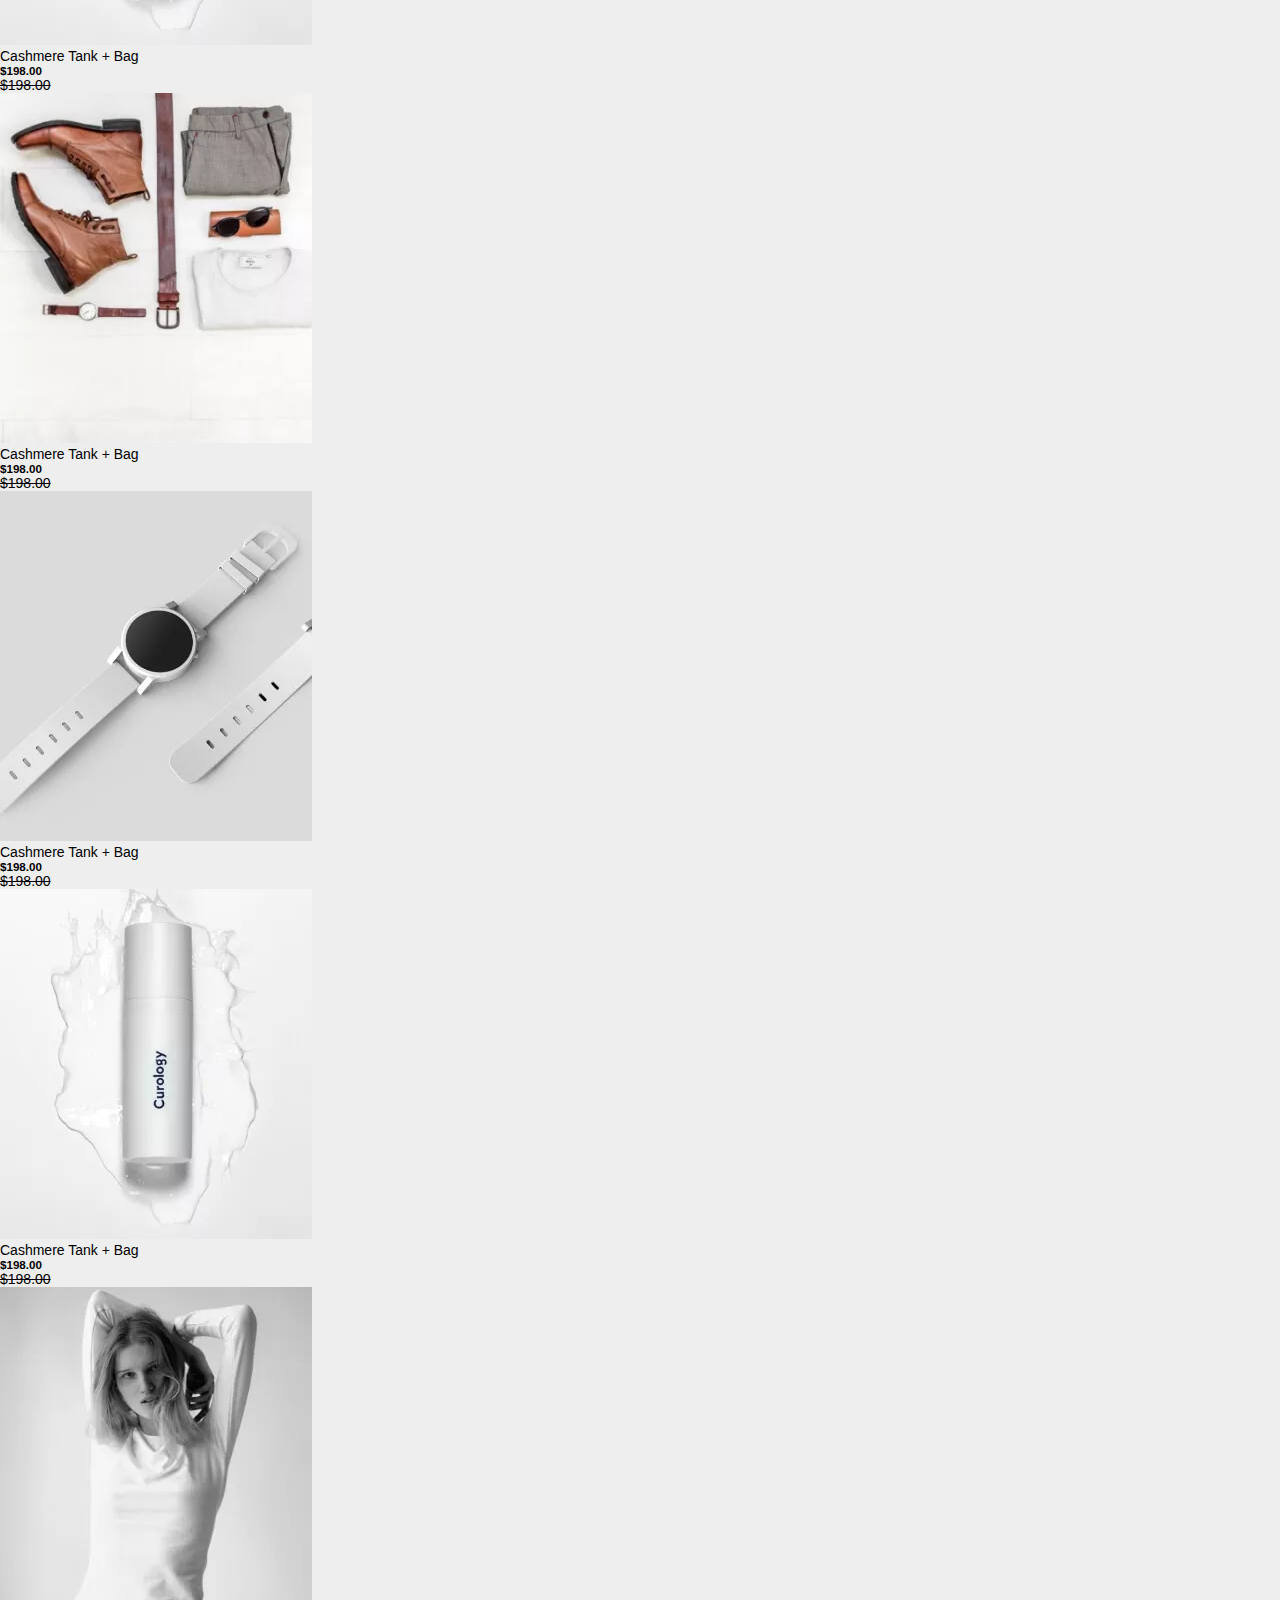
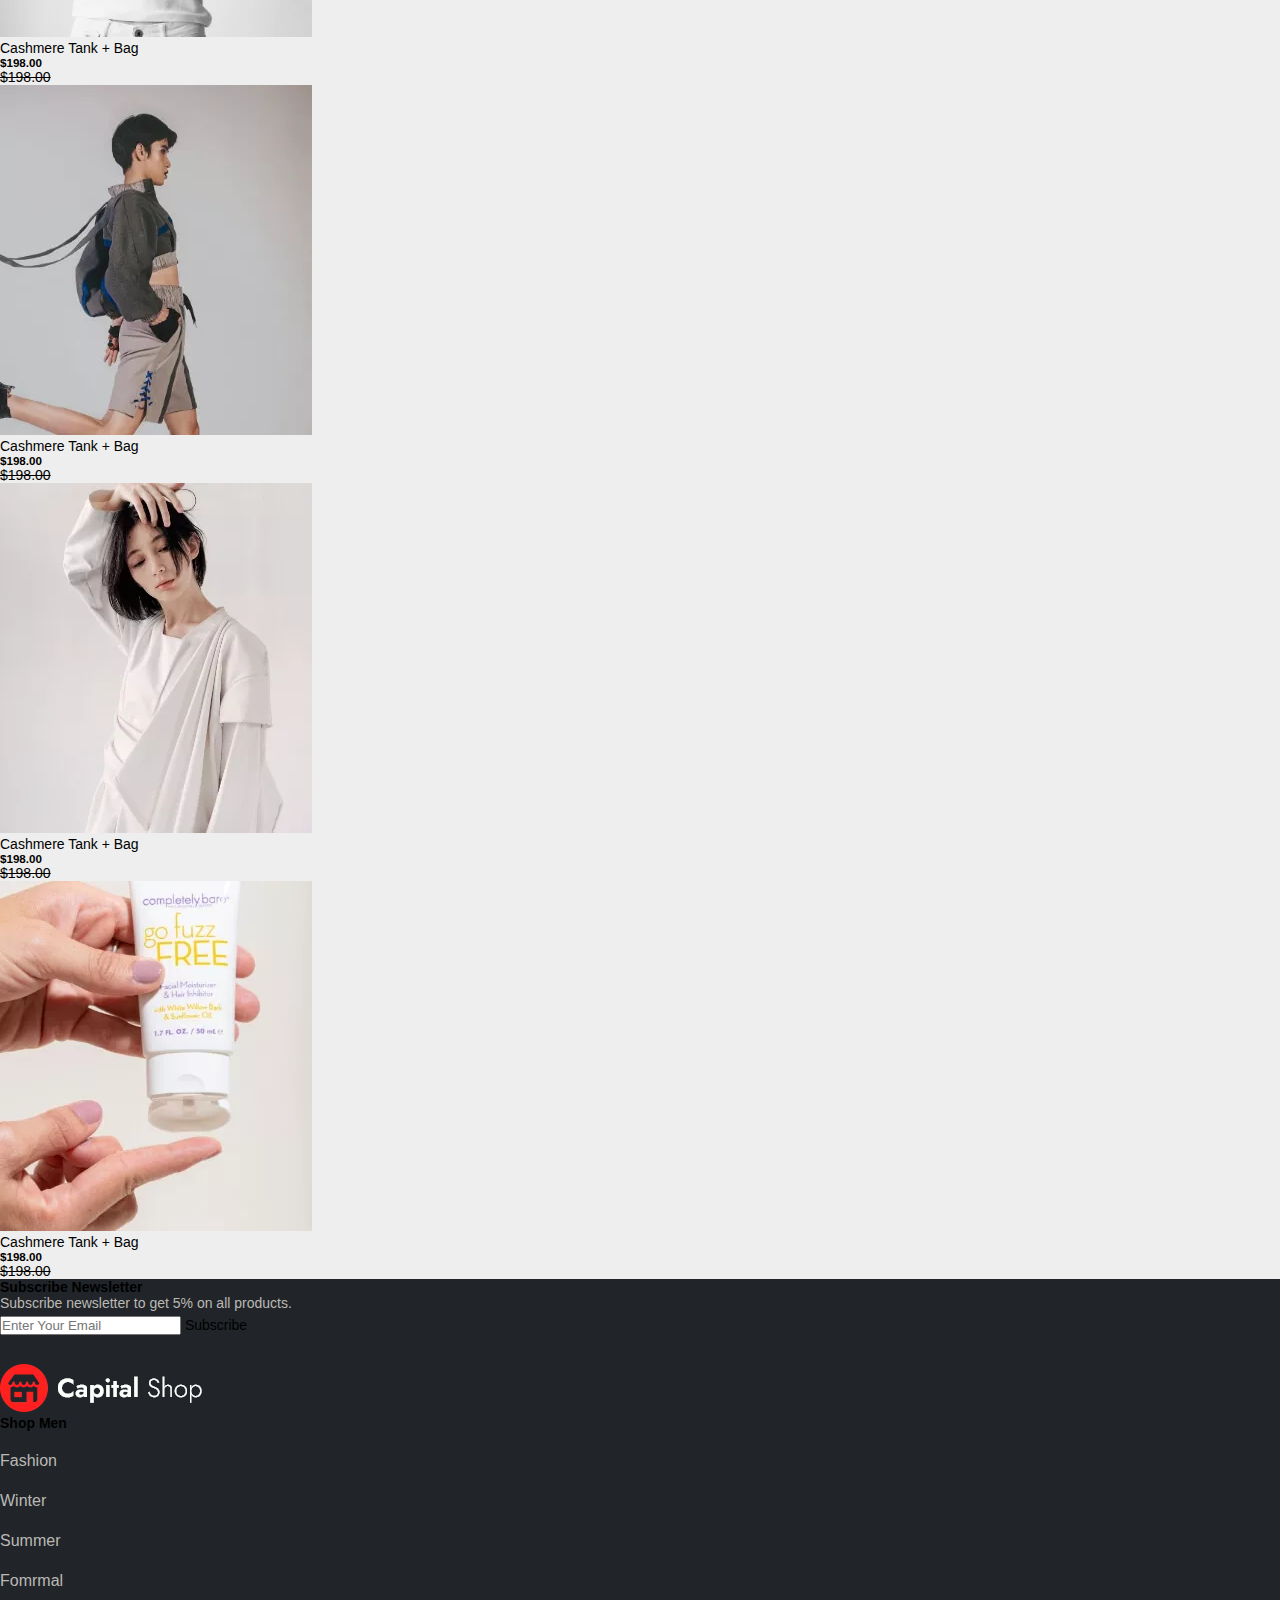
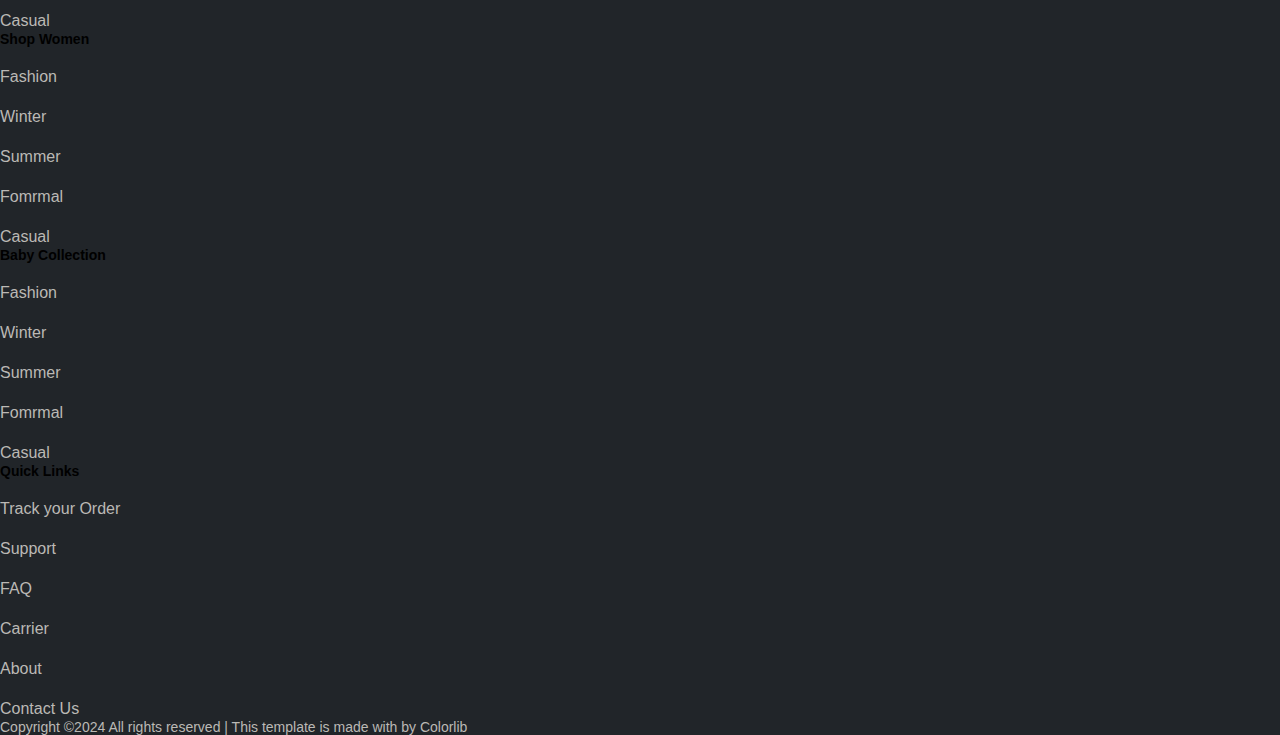
<file: women.html>
<!DOCTYPE html>
<html lang="en">

<head>
    <meta charset="UTF-8">
    <meta name="viewport" content="width=device-width, initial-scale=1.0">
    <title>Women</title>
    <link rel="stylesheet" href="colthescss/colthes.css">
    <link href="https://cdn.jsdelivr.net/npm/bootstrap@5.0.2/dist/css/bootstrap.min.css" rel="stylesheet"
        integrity="sha384-EVSTQN3/azprG1Anm3QDgpJLIm9Nao0Yz1ztcQTwFspd3yD65VohhpuuCOmLASjC" crossorigin="anonymous">
    <script src="https://cdn.jsdelivr.net/npm/bootstrap@5.0.2/dist/js/bootstrap.bundle.min.js"
        integrity="sha384-MrcW6ZMFYlzcLA8Nl+NtUVF0sA7MsXsP1UyJoMp4YLEuNSfAP+JcXn/tWtIaxVXM"
        crossorigin="anonymous"></script>
    <link rel="stylesheet" href="https://cdnjs.cloudflare.com/ajax/libs/font-awesome/6.6.0/css/all.min.css"
        integrity="sha512-Kc323vGBEqzTmouAECnVceyQqyqdsSiqLQISBL29aUW4U/M7pSPA/gEUZQqv1cwx4OnYxTxve5UMg5GT6L4JJg=="
        crossorigin="anonymous" referrerpolicy="no-referrer" />
    <!-- <link rel="stylesheet" href="https://cdn.jsdelivr.net/npm/swiper@11/swiper-bundle.min.css" /> -->

</head>

<body>
    <nav class="navbar navbar-expand-lg navbar-light bg-light">
        <div class="container-fluid">
            <!-- <a class="navbar-brand" href="#">Navbar</a> -->
            <img src="clothesimg/logo.png.webp" class="ms-5 mt-3">
            <button class="navbar-toggler" type="button" data-bs-toggle="collapse"
                data-bs-target="#navbarSupportedContent" aria-controls="navbarSupportedContent" aria-expanded="false"
                aria-label="Toggle navigation">
                <span class="navbar-toggler-icon"></span>
            </button>
            <div class="collapse navbar-collapse" id="navbarSupportedContent">
                <ul class="navbar-nav mx-auto mb-2 mb-lg-0 mt-3">
                    <li class="nav-item">
                        <a class="nav-link active" aria-current="page" href="index.html">Home</a>
                    </li>
                    <li class="nav-item">
                        <a class="nav-link active" aria-current="page" href="men.html">Men</a>
                    </li>
                    <li class="nav-item">
                        <a class="nav-link active" aria-current="page" href="#">Women</a>
                    </li>
                    <li class="nav-item">
                        <a class="nav-link active" aria-current="page" href="babycollection.html">Baby Collection</a>
                    </li>
                    <li class="nav-item dropdown">
                        <a class="nav-link dropdown-toggle" href="#" id="navbarDropdown" role="button"
                            data-bs-toggle="dropdown" aria-expanded="false">
                            Pages
                        </a>
                        <ul class="dropdown-menu" aria-labelledby="navbarDropdown">
                            <li><a class="dropdown-item" href="#">Login</a></li>
                            <li><a class="dropdown-item" href="#">Cart</a></li>
                            <li><a class="dropdown-item" href="#">Product Details</a></li>
                            <li><a class="dropdown-item" href="#">Product Checkout</a></li>
                        </ul>
                    </li>
                    <li class="nav-item">
                        <a class="nav-link active" aria-current="page" href="#">Blog</a>
                    </li>
                    <li class="nav-item">
                        <a class="nav-link active" aria-current="page" href="#">Contact</a>
                    </li>
                </ul>
                <div class="navbar-icon me-5">
                    <i class="fa-solid fa-magnifying-glass"></i>
                    <i class="fa-regular fa-user"></i>
                    <i class="fa-solid fa-cart-plus"></i>
                </div>
            </div>
        </div>
    </nav>
    <div class="sale-p">
        <p class="text-center">Sale Up To 50% Biggest Discounts. Hurry! Limited Perriod Offer <span
                class="text-warning ms-2">Shop Now</span></p>
    </div>

    <section class="category">
        <div class="container">
            <div class="row text-center">
                <div class="col-lg-12">
                    <h4>Category</h4>
                    <p>Home | Category </p>
                </div>
            </div>
        </div>
    </section>

    <section class="category-items">
        <div class="container">
            <div class="row">
                <div class="col-lg-4 my-5 shadow-lg p-3 h-75">
                    <select class="form-select" aria-label="Default select example">
                        <option selected>Category</option>
                        <option value="1">Category1</option>
                        <option value="1">Category2</option>
                        <option value="1">Category3</option>
                        <option value="1">Category4</option>
                    </select>
                    <select class="form-select my-3" aria-label="Default select example">
                        <option selected>Type</option>
                        <option value="1">Type 1</option>
                        <option value="1">Type 2</option>
                        <option value="1">Type 3</option>
                        <option value="1">Type 4</option>
                    </select>
                    <select class="form-select my-3" aria-label="Default select example">
                        <option selected>Size</option>
                        <option value="1">Xxl</option>
                        <option value="1">Xl</option>
                        <option value="1">Lg</option>
                        <option value="1">Md</option>
                        <option value="1">Sm</option>
                    </select>
                    <select class="form-select my-3" aria-label="Default select example">
                        <option selected>Color</option>
                        <option value="1">Red</option>
                        <option value="1">Blue</option>
                        <option value="1">Green</option>
                        <option value="1">Yellow</option>
                    </select>

                    <h5 class="text-dark">Filter By Price</h5>
                    <div class="progress">
                        <div class="progress-bar bg-danger" role="progressbar" style="width: 25%" aria-valuenow="25"
                            aria-valuemin="0" aria-valuemax="100"></div>
                    </div>
                    <span class="ms-3"> 0 to 500</span>
                    <h5 class="my-3">Filter by Genres</h5>
                    <ul>
                        <li>History</li>
                        <li>Horror thriller</li>
                        <li>Love Storyies</li>
                        <li>Science Fashion</li>
                        <li>Biography</li>
                    </ul>
                    <h5 class="my-3">Filter by Brand</h5>
                    <ul>
                        <li>Green Publication</li>
                        <li>Anodo Publication</li>
                        <li>Rinku Publication</li>
                        <li>Sheba Publication</li>
                        <li>Red Publication</li>
                    </ul>
                </div>
                <div class="col-lg-8">
                    <div class="row my-5">
                        <div class="col-lg-4">
                            <div class="card">
                                <img src="clothesimg/latest5.jpg" class="w-100">
                                <div class="card-body">
                                    <p>Cashmere Tank + Bag</p>
                                    <div class="row">
                                        <div class="col-lg-6">
                                            <h5>$198.00</h5>
                                        </div>
                                        <div class="col-lg-6">
                                            <del class="text-warning">$198.00</del>
                                        </div>
                                    </div>
                                </div>
                            </div>
                        </div>
                        <div class="col-lg-4">
                            <div class="card">
                                <img src="clothesimg/latest6.jpg" class="w-100">
                                <div class="card-body">
                                    <p>Cashmere Tank + Bag</p>
                                    <div class="row">
                                        <div class="col-lg-6">
                                            <h5>$198.00</h5>
                                        </div>
                                        <div class="col-lg-6">
                                            <del class="text-warning">$198.00</del>
                                        </div>
                                    </div>
                                </div>
                            </div>
                        </div>
                        <div class="col-lg-4">
                            <div class="card">
                                <img src="clothesimg/latest7.jpg" class="w-100">
                                <div class="card-body">
                                    <p>Cashmere Tank + Bag</p>
                                    <div class="row">
                                        <div class="col-lg-6">
                                            <h5>$198.00</h5>
                                        </div>
                                        <div class="col-lg-6">
                                            <del class="text-warning">$198.00</del>
                                        </div>
                                    </div>
                                </div>
                            </div>
                        </div>
                        <div class="col-lg-4 my-3">
                            <div class="card">
                                <img src="clothesimg/latest8.jpg" class="w-100">
                                <div class="card-body">
                                    <p>Cashmere Tank + Bag</p>
                                    <div class="row">
                                        <div class="col-lg-6">
                                            <h5>$198.00</h5>
                                        </div>
                                        <div class="col-lg-6">
                                            <del class="text-warning">$198.00</del>
                                        </div>
                                    </div>
                                </div>
                            </div>
                        </div>
                        <div class="col-lg-4 my-3">
                            <div class="card">
                                <img src="clothesimg/latest6.jpg" class="w-100">
                                <div class="card-body">
                                    <p>Cashmere Tank + Bag</p>
                                    <div class="row">
                                        <div class="col-lg-6">
                                            <h5>$198.00</h5>
                                        </div>
                                        <div class="col-lg-6">
                                            <del class="text-warning">$198.00</del>
                                        </div>
                                    </div>
                                </div>
                            </div>
                        </div>
                        <div class="col-lg-4 my-3">
                            <div class="card">
                                <img src="clothesimg/latest1.jpg" class="w-100">
                                <div class="card-body">
                                    <p>Cashmere Tank + Bag</p>
                                    <div class="row">
                                        <div class="col-lg-6">
                                            <h5>$198.00</h5>
                                        </div>
                                        <div class="col-lg-6">
                                            <del class="text-warning">$198.00</del>
                                        </div>
                                    </div>
                                </div>
                            </div>
                        </div>
                        <div class="col-lg-4 my-3">
                            <div class="card">
                                <img src="clothesimg/latest2.jpg" class="w-100">
                                <div class="card-body">
                                    <p>Cashmere Tank + Bag</p>
                                    <div class="row">
                                        <div class="col-lg-6">
                                            <h5>$198.00</h5>
                                        </div>
                                        <div class="col-lg-6">
                                            <del class="text-warning">$198.00</del>
                                        </div>
                                    </div>
                                </div>
                            </div>
                        </div>
                        <div class="col-lg-4 my-3">
                            <div class="card">
                                <img src="clothesimg/latest3.jpg" class="w-100">
                                <div class="card-body">
                                    <p>Cashmere Tank + Bag</p>
                                    <div class="row">
                                        <div class="col-lg-6">
                                            <h5>$198.00</h5>
                                        </div>
                                        <div class="col-lg-6">
                                            <del class="text-warning">$198.00</del>
                                        </div>
                                    </div>
                                </div>
                            </div>
                        </div>
                        <div class="col-lg-4 my-3">
                            <div class="card">
                                <img src="clothesimg/latest5.jpg" class="w-100">
                                <div class="card-body">
                                    <p>Cashmere Tank + Bag</p>
                                    <div class="row">
                                        <div class="col-lg-6">
                                            <h5>$198.00</h5>
                                        </div>
                                        <div class="col-lg-6">
                                            <del class="text-warning">$198.00</del>
                                        </div>
                                    </div>
                                </div>
                            </div>
                        </div>
                    </div>
                </div>
            </div>
    </section>

    <footer class="my-3">
        <div class="container">
            <div class="row text-light my-5 border-bottom">
                <div class="col-lg-4 my-5">
                    <h4 class="text-light">Subscribe Newsletter</h4>
                    <p class="text-light">Subscribe newsletter to get 5% on all products.</p>
                </div>
                <div class="col-lg-4 my-5">
                    <div class="input-group mb-3">
                        <input type="text" class="form-control" placeholder="Enter Your Email"
                            aria-label="Recipient's username" aria-describedby="basic-addon2">
                        <span class="input-group-text bg-danger" id="basic-addon2">Subscribe</span>
                    </div>
                </div>
                <div class="col-lg-4 my-5">
                    <i class="fa-brands fa-facebook"></i>
                    <i class="fa-brands fa-instagram"></i>
                    <i class="fa-brands fa-youtube"></i>
                </div>
            </div>
        </div>
        </div>
        </div>

        <div class="container">
            <div class="row text-light border-bottom">
                <div class="col-lg-4">
                    <img src="clothesimg/logo2_footer.png">
                </div>
                <div class="col-lg-2">
                    <h4>Shop Men</h4>
                    <ul class="text-light">
                        <li>
                            <a href="#"> Fashion</a></li>
                        <li>
                            <a href="#">Winter</a></li>
                        <li>
                            <a href="#">Summer</a></li>
                        <li>
                            <a href="#">Fomrmal</a></li>
                        <li>
                           <a href="#">Casual</a></li>
                    </ul>
                </div>
                <div class="col-lg-2">
                    <h4>Shop Women</h4>
                    <ul class="text-light">
                        <li>
                            <a href="#"> Fashion</a></li>
                        <li>
                            <a href="#">Winter</a></li>
                        <li>
                            <a href="#">Summer</a></li>
                        <li>
                            <a href="#">Fomrmal</a></li>
                        <li>
                           <a href="#">Casual</a></li>
                    </ul>
                </div>
                <div class="col-lg-2">
                    <h4>Baby Collection</h4>
                    <ul class="text-light">
                        <li>
                            <a href="#"> Fashion</a></li>
                        <li>
                            <a href="#">Winter</a></li>
                        <li>
                            <a href="#">Summer</a></li>
                        <li>
                            <a href="#">Fomrmal</a></li>
                        <li>
                           <a href="#">Casual</a></li>
                    </ul>
                </div>
                <div class="col-lg-2">
                    <h4>Quick Links</h4>
                    <ul class="text-light">
                        <li>
                            <a href="#"> Track your Order</a></li>
                        <li>
                            <a href="#">Support</a></li>
                        <li>
                            <a href="#">FAQ</a></li>
                        <li>
                            <a href="#">Carrier</a></li>
                        <li>
                           <a href="#">About</a></li>
                           <li>
                            <a href="#">Contact Us</a></li>
                    </ul>
                </div>
            </div>
        </div>

        <p class=" my-5 text-center">Copyright ©2024 All rights reserved | This template is made with  by Colorlib</p>
    </footer>
</body>

</html>
</file>
<file: colthescss/colthes.css>
* {
    box-sizing: border-box;
    margin: 0;
    padding: 0;
}

.navbar-icon i {
    font-size: 25px;
    padding: 10px;
}

.navbar a {
    font-size: 20px !important;
    padding: 15px !important;
    color: black !important;
}

.sale-p p {
    height: 40px;
    width: 100%;
    background-color: black;
    color: white;
    padding: 7px;
}

.sale-p span {
    border-bottom: 1px solid;
}

.faishon {
    padding: 10%;
}

.faishon h4 {
    text-align: center;
    color: #FF2020 !important;
    font-family: "Clicker Script", cursive;
}

.faishon h2 {
    text-align: center;
    font-size: 40px;
    font-weight: bold;
}

.faishon p {
    text-align: center;
    color: #74706B;
    font-size: 18px;
}

.faishon .btn {
    height: 40px;
    width: 160px;
    /* padding: 20px; */
}

.fashion-img .card {
    position: relative;
    overflow: hidden;
    border: none;
    border-radius: 8px;
}

.image-container {
    position: relative;
    display: block;
}

.text-overlay {
    position: absolute;
    bottom: 0;
    left: 50%;
    transform: translateX(-50%);
    background-color: rgba(0, 0, 0, 0.5); 
    color: white;
    padding: 10px;
    width: 100%;
    text-align: center;
    transition: background-color 0.3s ease, transform 0.3s ease;
}

.img-fluid {
    width: 100%;
    transition: transform 0.3s ease;
}

.card:hover .img-fluid {
    transform: scale(1.1); 
}

.card:hover .text-overlay {
    background-color: rgba(0, 0, 0, 0.7); 
    transform: translateY(100%); 
}



.faishon-img .btn{
    display: none;
}

.faishon-img .btn:hover{
    display: block;
}

.trending a {
    color: black;
    text-decoration: none;
    font-size: 18px;
}

.trending a:hover {
    color: red;
    border-bottom: 1px solid;
}


.latest-img p:hover {
    color: #FF2020;
}

/* .latest-img .team-icon ul li i{
    list-style: none;
    transform: translateX(-100%);
    transition: 0.8s ease all;
}
.latest-img .team-icon ul li i:hover{
    list-style: none;
    transform: translateX(0%);

} */
.card{
    overflow: hidden;
 }
.team-icon{
    list-style: none;
    transform: translateX(-100%);
    transition: 0.8s ease all;
}
.card:hover.team-icon{
    transform: translateX(0%);
}
/* swipper */
html,
body {
    position: relative;
    height: 100%;
}

body {
    background: #eee;
    font-family: Helvetica Neue, Helvetica, Arial, sans-serif;
    font-size: 14px;
    color: #000;
    margin: 0;
    padding: 0;
}

swiper-container {
    width: 100%;
    height: 100%;
}

swiper-slide {
    text-align: center;
    font-size: 18px;
    background: #fff;
    display: flex;
    justify-content: center;
    align-items: center;
}

swiper-slide img {
    display: block;
    width: 100%;
    height: 100%;
    object-fit: cover;
}

.test {
    width: 100%;
    background-color: antiquewhite;
}

.cuatomer img {
    height: 60px;
    width: 60px;
    border-radius: 50%;
}

.latest-news {
    /* height: 100vh; */
    width: 100%;
    background-color: #F6F6F6;
}

.latest-news h3 {
    padding: 15px;
}

.latest-news a {
    font-weight: bold;
}

.latest-news h4:hover {
    color: #FF2020;
}

.service-img img {
    height: 40px;
}


footer {
    /* height: 100vh; */
    width: 100%;
    background-color: #212529;
    transition: trasnform 0.8s;
}

footer i {
    font-size: 25px;
    margin-left: 20px;
    color: #74706B;
    transition: 0.5s;
}

footer i:hover {
    transform: rotateY(180deg);
    color: #FF2020;
}

footer ul li {
    list-style: none;
    line-height: 20px;
    margin-top: 20px;
    font-weight: 400;
    font-size: 16px;
}

footer ul li a:hover {
    text-decoration: underline;
    color: #BBB9B5;
}

footer ul li a{
    text-decoration: none;
    color: #BBB9B5;
    text-align: start;
}

footer p {
    margin-bottom: 5px;
    color: #BBB9B5;
}

.category {
    height: 150px;
    width: 100%;
    background-color: antiquewhite;
}
.category h4{
    font-family: "Jost", sans-serif;
    color: #292621;
    margin-top: 0px;
    font-style: 30px;
    font-weight: 500;
    text-transform: normal;
    padding: 15px;
}
.category-items ul li{
    list-style: none;
    line-height: 30px;
}
.category-items p:hover{
    color: #FF2020;
}

.contact-icon i{
    font-size: 20px;
    padding: 5px;
    color:#BBB9B5;
}
.contact-icon p {
    padding: 10px;
}

.latest-img .button {
    position: absolute;
    width: 300px;
    left: 0;
    top: 290px;
    text-align: center;
    opacity: 0;
    transition: opacity .35s ease;
}

.latest-img .button a {
    width: 200px;
    padding: 12px 48px;
    text-align: center;
    background-color: white;
    border: solid 2px white;
    z-index: 1;
}
.latest-img .button i{
    font-size: 25px;
    padding: 10px;
    color: #212529;
}
.latest-img .button i:hover{
    color: #FF2020;
}
.latest-img:hover .button {
    opacity: 1;
}
</file>
